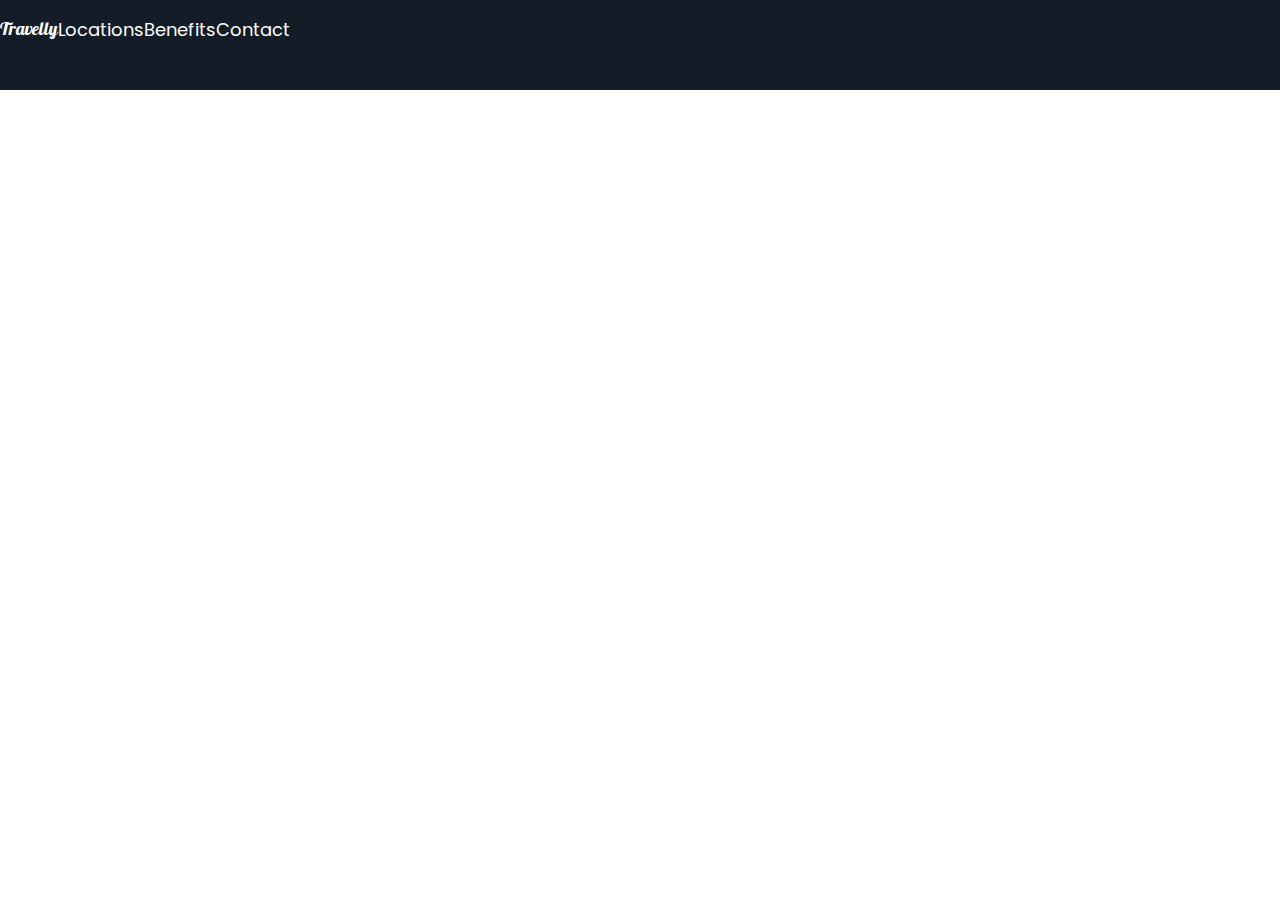
<file: eindopdracht/index.html>
<!DOCTYPE html>
<html lang="en">
<head>
    <meta charset="UTF-8">
    <meta http-equiv="X-UA-Compatible" content="IE=edge">
    <meta name="viewport" content="width=device-width, initial-scale=1.0">
    <title>Travelly</title>
    <link rel="stylesheet" href="style.css">
    <link rel="stylesheet" href="https://fonts.googleapis.com/css?family=Pattaya">
    <link rel="stylesheet" href="https://fonts.googleapis.com/css?family=Poppins">
</head>
<body>
    <nav class="navbar">
        <ul>
            <li class="Travellylogo">Travelly</li>
            <li>Locations</li>
            <li>Benefits</li>
            <li>Contact</li>
        </ul>
    </nav>
</body>
</html>
</file>
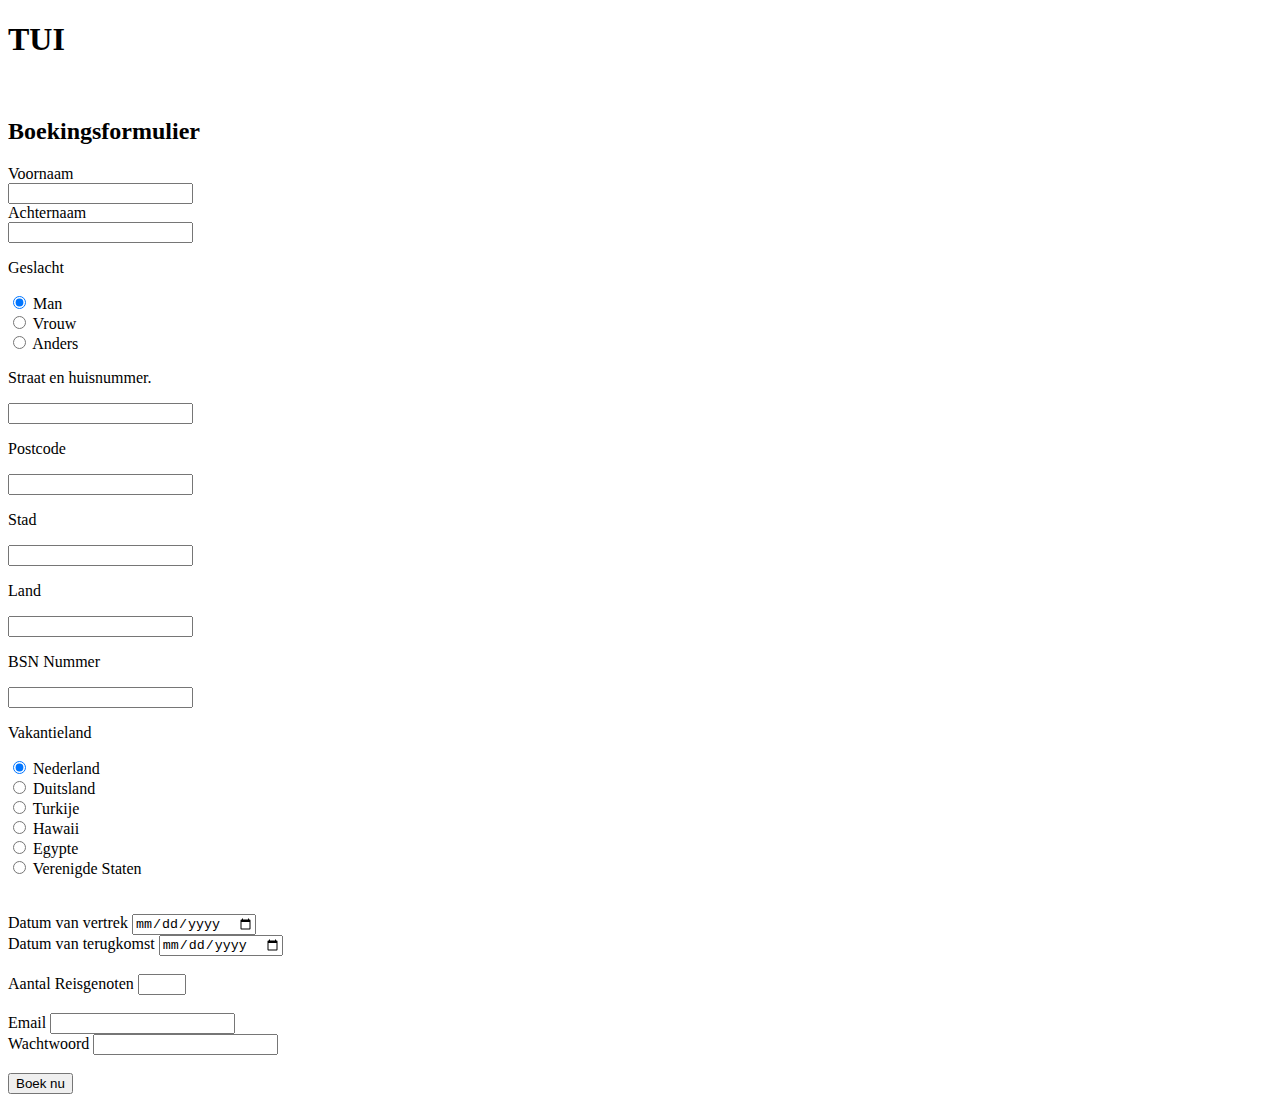
<file: opdracht 3.2/index.html>
<!DOCTYPE html>
<html lang="en">
<head>
    <meta charset="UTF-8">
    <meta http-equiv="X-UA-Compatible" content="IE=edge">
    <meta name="viewport" content="width=, initial-scale=1.0">
    <title>Document</title>
</head>
    <h1>TUI</h1>
    <br>
    <h2>Boekingsformulier</h2>
    <form action="">
    <div>
      <div>
        <label for="fname">Voornaam</label><br>
        <input type="text" id="fname" name="fname" minlength="2" pattern="[A-Z a-z]+" required>
        </div>
        <label for="lname">Achternaam</label><br>
        <input type="text" id="lname" name="lname" minlength="2" pattern="[A-Z a-z]+" required>
    </div>
      
      
      <p>Geslacht</p>
    <div>
  <input type="radio" id="Man" name="Geslacht" value="Man" checked="checked">
  <label for="Man">Man</label><br>
  <input type="radio" id="Vrouw" name="Geslacht" value="Vrouw">
  <label for="Vrouw">Vrouw</label><br>
  <input type="radio" id="Anders" name="Geslacht" value="Anders">
  <label for="Anders">Anders</label>
</div>


<p>Straat en huisnummer.</p>
<div>
    <input type="text" minlength="2" required>
  </div>


<p>Postcode</p>
<div>
    <input type="text" minlength="6" maxlength="6" required>
  </div>


<p>Stad</p>
<div>
    <input type="text" minlength="2" pattern="[A-Z a-z]+" required>
  </div>

<p>Land</p>
<div>
    <input type="text" minlength="2" pattern="[A-Z a-z]+">
  </div>


<p>BSN Nummer</p>
<div>
    <input type="text" minlength="9" maxlength="9" required>
  </div>


<p>Vakantieland</p>
    <div>
    <input type="radio" id="Nederland" name="Vakantieland" value="Nederland" checked="checked">
    <Label for="Nederland">Nederland</Label><br>
    </div>
    <div>
    <input type="radio" id="Duitsland" name="Vakantieland" value="Duitsland">
    <Label for="Duitsland">Duitsland</Label><br>
  </div>
  <div>
    <input type="radio" id="Turkije" name="Vakantieland" value="Turkije">
    <Label for="Turkije">Turkije</Label><br>
  </div>
  <div>
    <input type="radio" id="Hawaii" name="Vakantieland" value="Hawaii">
    <Label for="Hawaii">Hawaii</Label><br>
  </div>
  <div>
    <input type="radio" id="Egypte" name="Vakantieland" value="Egypte">
    <Label for="Egypte">Egypte</Label><br>
  </div>
  <div>
    <input type="radio" id="Verenigde Staten" name="Vakantieland" value="Verenigde Staten">
    <Label for="Verenigde Staten">Verenigde Staten</Label>
  </div>
    <br>
    <br>
      <div>
        <label for="datemax">Datum van vertrek</label>
        <input type="date" id="datemax" name="datemax" min="2022-09-15" required>
      </div>
      <div>
        <label for="datemin">Datum van terugkomst</label>
        <input type="date" id="datemin" name="datemin" min="2022-09-16" required>
      </div>
      <br>
      <div>
        <label for="RGNTEN">Aantal Reisgenoten</label>
        <input type="number" id="RGNTEN" name="RGNTEN" min="0" max="4" required>
      </div>
    <br>
      <div>
        <label for="email">Email</label>
      <input type="email" id="email" name="email">
      </div>
      <div>
        <label for="Wachtwoord">Wachtwoord</label>
        <input type="password" id="Wachtwoord" name="Wachtwoord" minlength="4" required>
    </div>
    <br>
    <button type="submit">Boek nu</button>
</form>

</html>
</file>
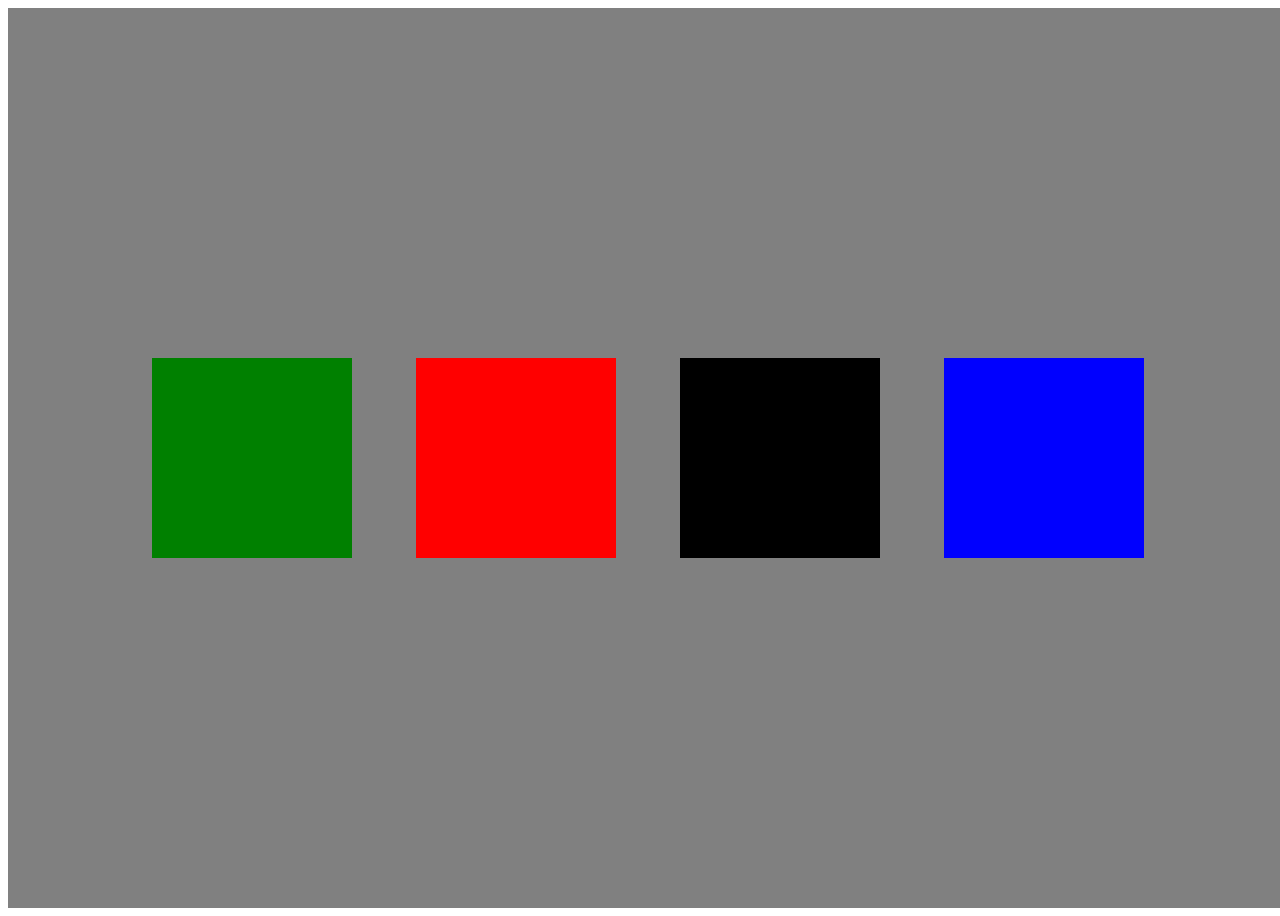
<file: Opdracht 6.2/index.html>
<!DOCTYPE html>
<html lang="en">
<head>
    <meta charset="UTF-8">
    <meta http-equiv="X-UA-Compatible" content="IE=edge">
    <meta name="viewport" content="width=device-width, initial-scale=1.0">
    <title>Document</title>
    <link rel="stylesheet" href="style.css">
</head>
<div>
    <div class="flex-container">
        <div class="item1"> </div>
        <div class="item2"> </div>
        <div class="item3"> </div>
        <div class="item4"> </div>
</body>
</body>
</html>
</file>
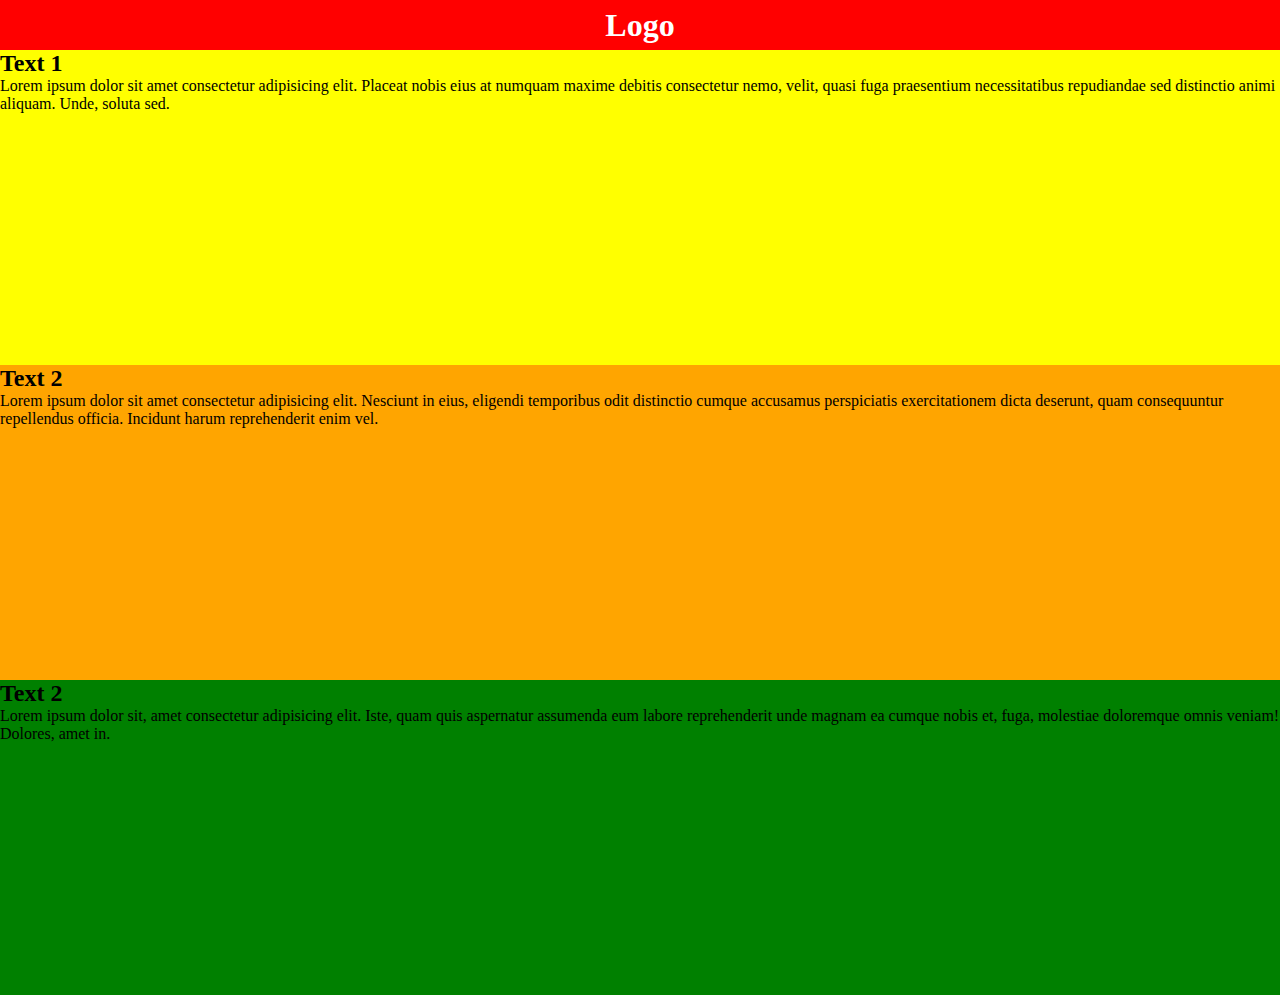
<file: Opdracht 7.1/index.html>
<!DOCTYPE html>
<html lang="en">
  <head>
    <meta charset="UTF-8" />
    <meta http-equiv="X-UA-Compatible" content="IE=edge" />
    <meta name="viewport" content="width=, initial-scale=1.0" />
    <link rel="stylesheet" href="style.css" />
    <title>7.1</title>
  </head>
  <body>
    <nav>
      <h1>Logo</h1>
      <div class="block"></div>
    </nav>
    <div class="text1">
      <h2>Text 1</h2>
      <p>
        Lorem ipsum dolor sit amet consectetur adipisicing elit. Placeat nobis
        eius at numquam maxime debitis consectetur nemo, velit, quasi fuga
        praesentium necessitatibus repudiandae sed distinctio animi aliquam.
        Unde, soluta sed.
      </p>
    </div>
    <div class="text2">
      <h2>Text 2</h2>
      <p>
        Lorem ipsum dolor sit amet consectetur adipisicing elit. Nesciunt in
        eius, eligendi temporibus odit distinctio cumque accusamus perspiciatis
        exercitationem dicta deserunt, quam consequuntur repellendus officia.
        Incidunt harum reprehenderit enim vel.
      </p>
    </div>
    <div class="text3">
      <h2>Text 2</h2>
      <p>
        Lorem ipsum dolor sit, amet consectetur adipisicing elit. Iste, quam
        quis aspernatur assumenda eum labore reprehenderit unde magnam ea cumque
        nobis et, fuga, molestiae doloremque omnis veniam! Dolores, amet in.
      </p>
    </div>
  </body>
</html>
</file>
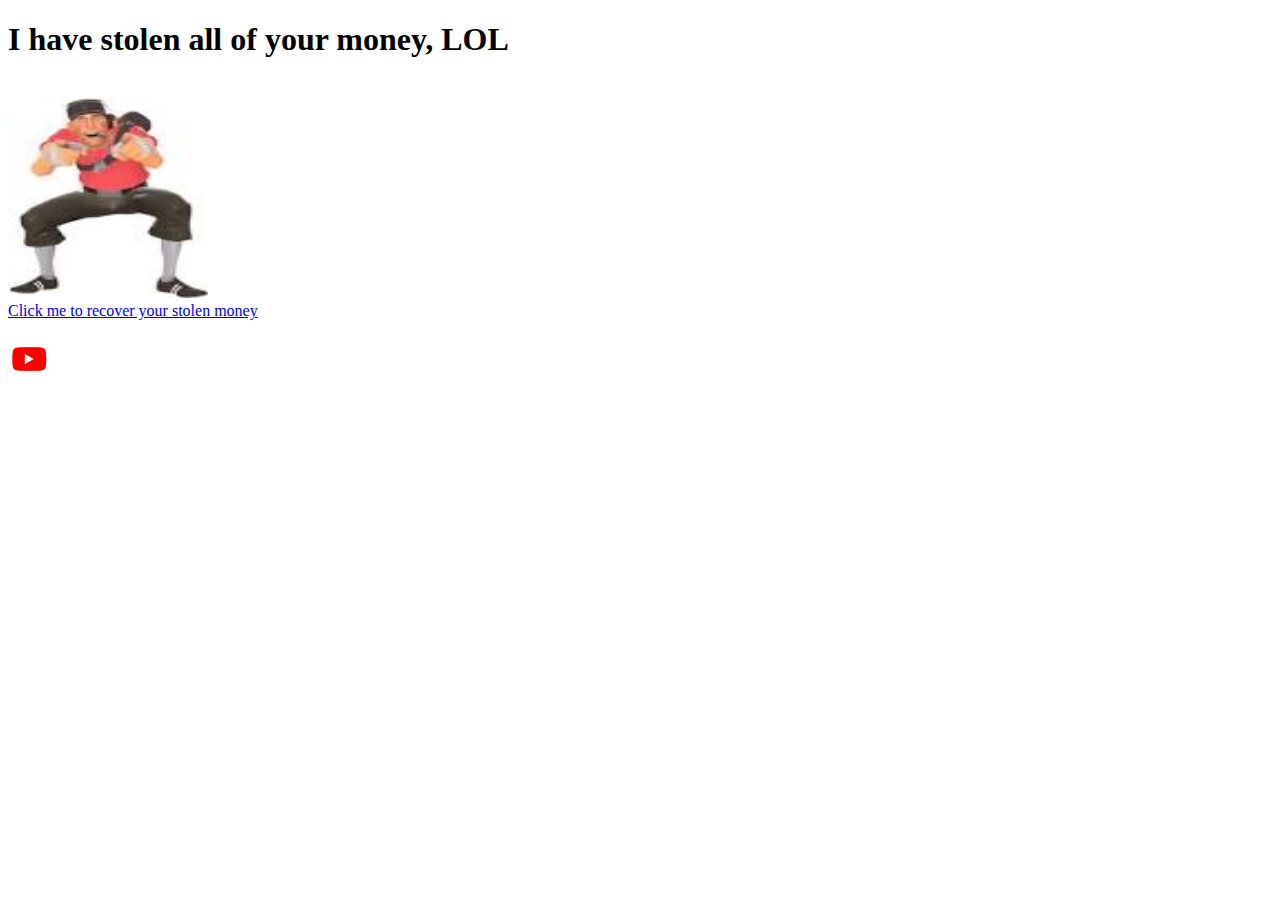
<file: opdracht_1/index.html>
<!DOCTYPE html>
<html lang="en">
<head>
    <meta charset="UTF-8">
    <meta http-equiv="X-UA-Compatible" content="IE=edge">
    <meta name="viewport" content="width=device-width, initial-scale=1.0">
    <title>Say goodbye to your money chucklehead</title>
</head>
<body> <h1>I have stolen all of your money, LOL</h1>
    <br>
    <img src="./ie.jfif" alt="chucklehead" style="width:200px;height:200px;">
    <br>
    <a href="https://www.youtube.com/watch?v=dQw4w9WgXcQ" target="_blank">Click me to recover your stolen money</a>
    <br>
    <br>
    <a href="https://www.youtube.com" target="_blank">
    <img src="./download.png" alt="goto youtube.com" style="width:42px;height:42px;">
    </a>
</body>
</html>
</file>
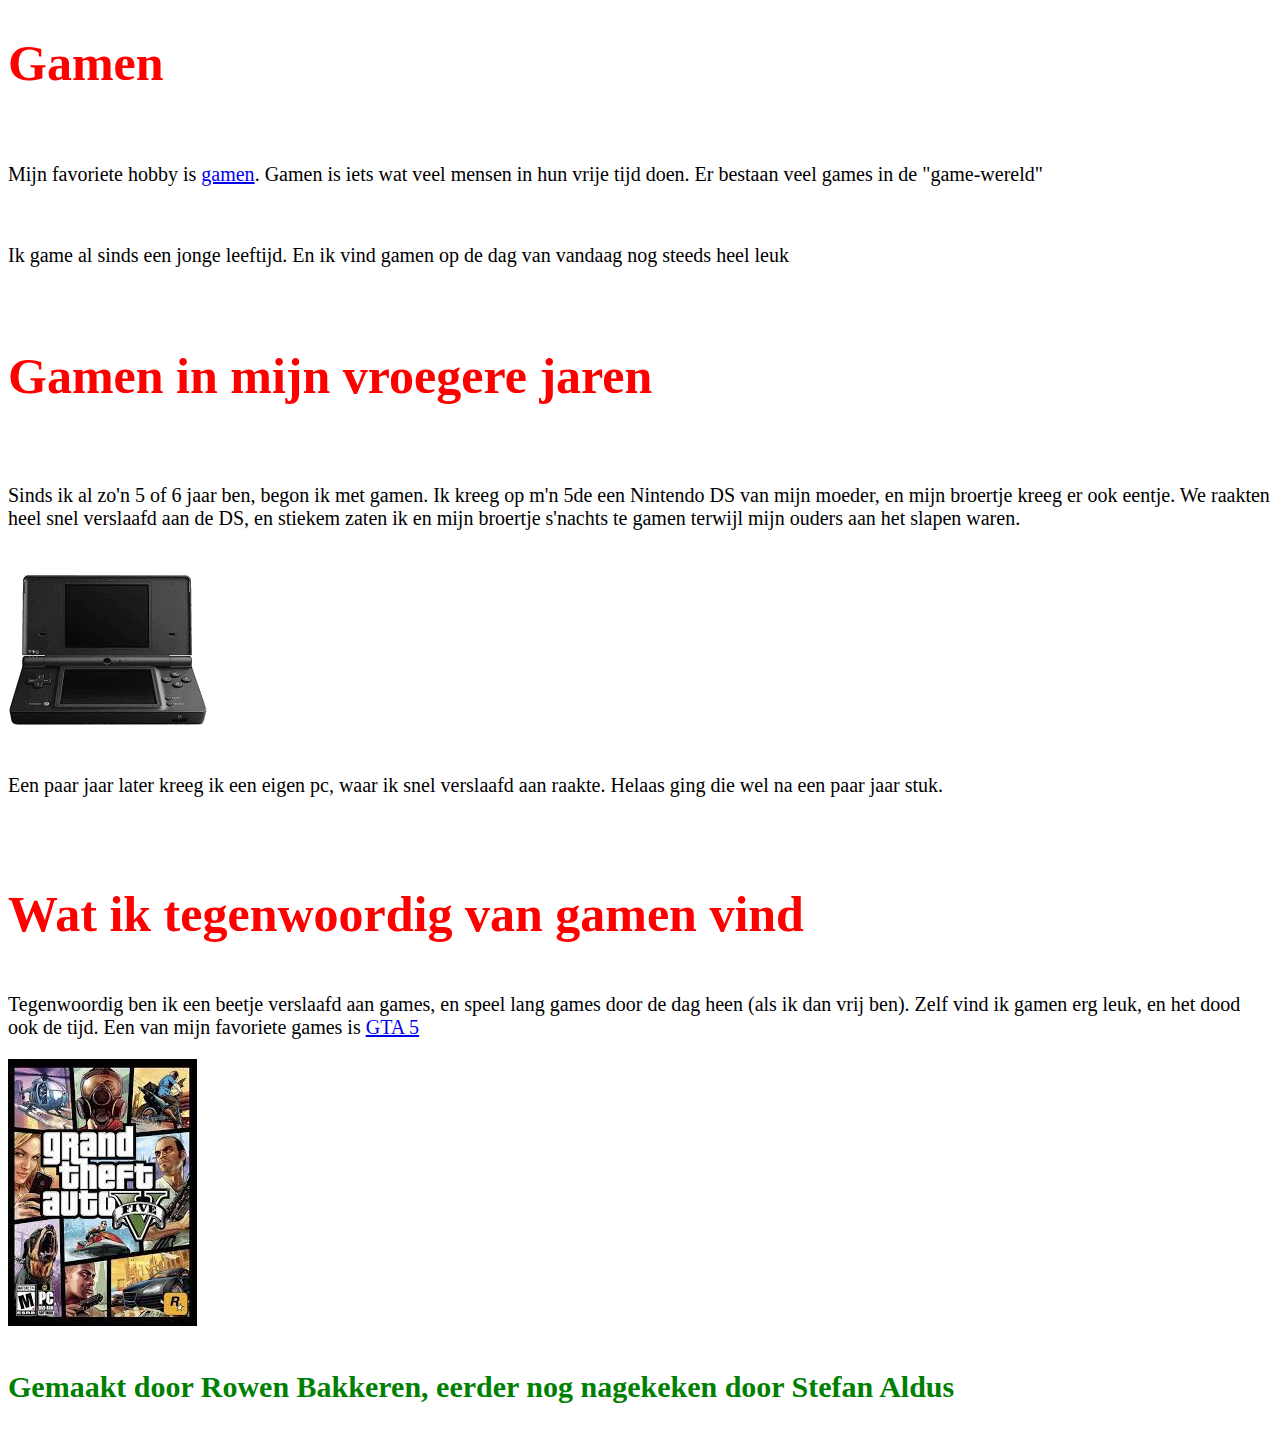
<file: opdracht_2.1/index.html>
<!DOCTYPE html>
<html lang="en">
<head>
    <meta charset="UTF-8">
    <meta http-equiv="X-UA-Compatible" content="IE=edge">
    <meta name="viewport" content="width=device-width, initial-scale=1.0">
    <title>Mijn Hobby</title>
    <link rel="stylesheet" href="style.css">
</head>
<body>
    <h1>Gamen</h1>
    <br>
<p>Mijn favoriete hobby is <a href="https://www.druglijn.be/drugs-abc/gamen/wat-is-gamen" target="_blank">gamen</a>. Gamen is iets wat veel mensen in hun vrije tijd doen. Er bestaan veel games in de "game-wereld"</p> 
<br>
<p>Ik game al sinds een jonge leeftijd. En ik vind gamen op de dag van vandaag nog steeds heel leuk</p>
<br>
<h2>Gamen in mijn vroegere jaren</h2>
<br>
<p>Sinds ik al zo'n 5 of 6 jaar ben, begon ik met gamen. Ik kreeg op m'n 5de een Nintendo DS van mijn moeder, en mijn broertje kreeg er ook eentje. We raakten heel snel verslaafd aan de DS, en stiekem zaten ik en mijn broertje s'nachts te gamen terwijl mijn ouders aan het slapen waren.
</p>
<img src="shopping.png" alt="Nintendo DS">
<br>
<p>Een paar jaar later kreeg ik een eigen pc, waar ik snel verslaafd aan raakte. Helaas ging die wel na een paar jaar stuk.</p>
<br>
<h3>Wat ik tegenwoordig van gamen vind</h3>
<p>Tegenwoordig ben ik een beetje verslaafd aan games, en speel lang games door de dag heen (als ik dan vrij ben). Zelf vind ik gamen erg leuk, en het dood ook de tijd. Een van mijn favoriete games is <a href="https://www.rockstargames.com/gta-v" target="_blank">GTA 5</a></p>
<img src="44.jfif" alt="GTA 5">

<h4>Gemaakt door Rowen Bakkeren, eerder nog nagekeken door Stefan Aldus</h4>
</body>
</html>
</file>
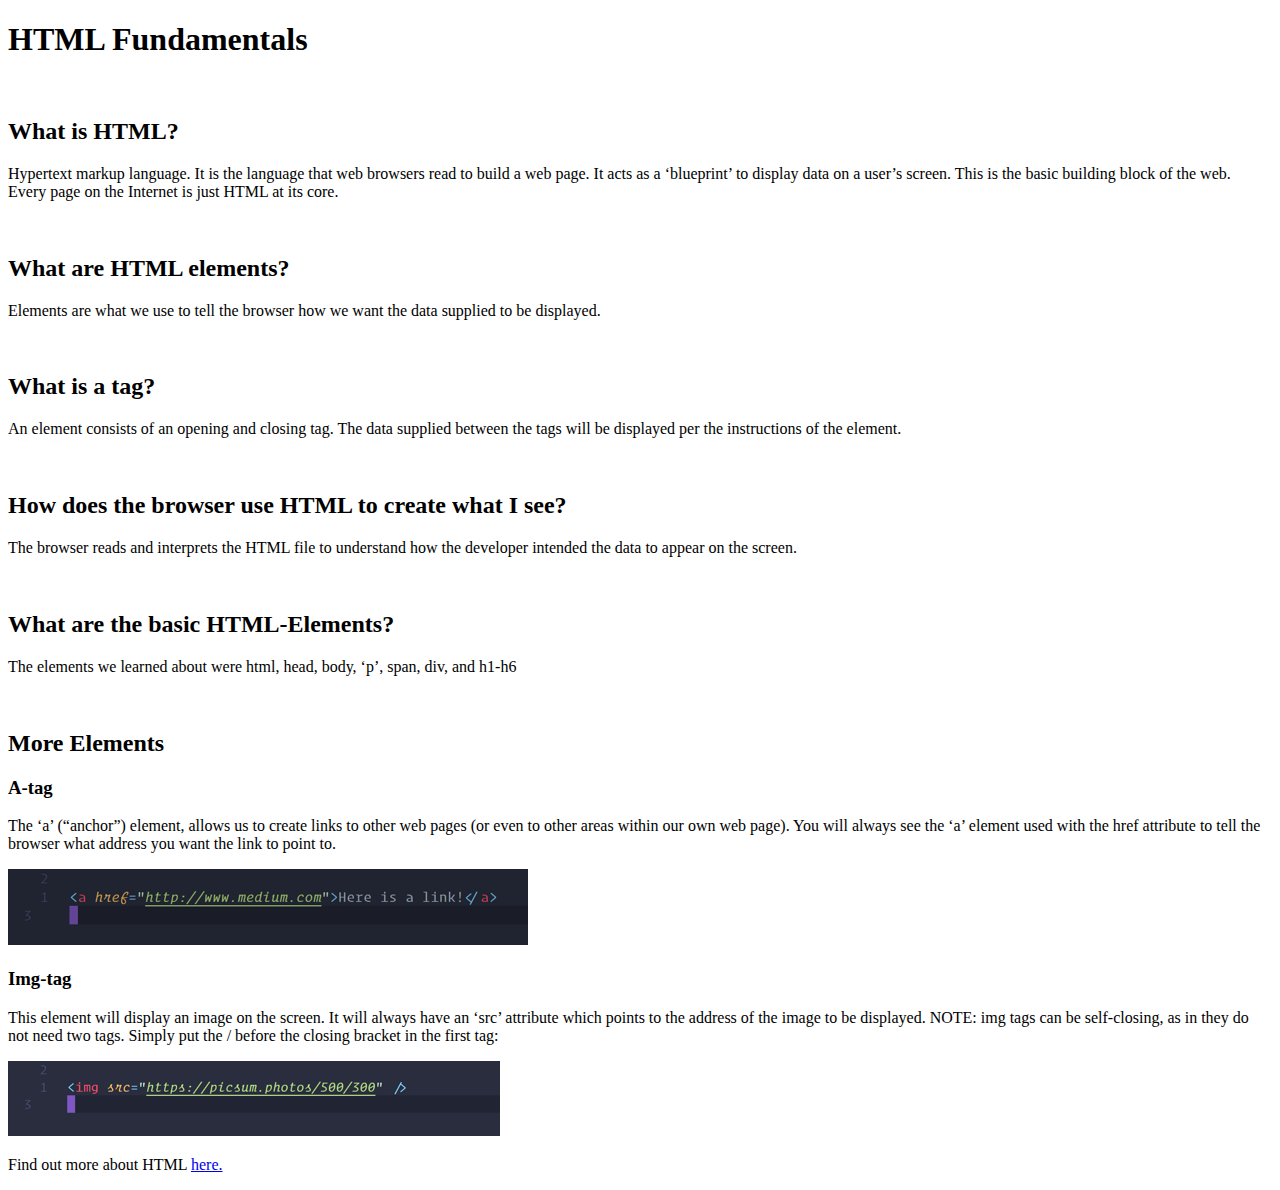
<file: opdracht_2.2/index.html>
<!DOCTYPE html>
<html lang="en">
<head>
    <meta charset="UTF-8">
    <meta http-equiv="X-UA-Compatible" content="IE=edge">
    <meta name="viewport" content="width=, initial-scale=1.0">
    <title>Opdracht 2.2</title>
</head>
<body>
 <h1>HTML Fundamentals</h1>
<br>
<h2>What is HTML?</h2>
<p>Hypertext markup language. It is the language that web browsers read to build a web page. It acts as a ‘blueprint’ to display data on a user’s screen. This is the basic building block of the web. Every page on the Internet is just HTML at its core.</p>
<br>
<h2>What are HTML elements?</h2>
<p>Elements are what we use to tell the browser how we want the data supplied to be displayed.</p>
<br>
<h2>What is a tag?</h2> 
<p>An element consists of an opening and closing tag. The data supplied between the tags will be displayed per the instructions of the element.</p>
<br>
<h2>How does the browser use HTML to create what I see?</h2>
<p>The browser reads and interprets the HTML file to understand how the developer intended the data to appear on the screen.</p>
<br>
<h2>What are the basic HTML-Elements?</h2>
<p>The elements we learned about were html, head, body, ‘p’, span, div, and h1-h6</p>
<br>
<h2>More Elements</h2>
<h3>A-tag</h3>
<p>The ‘a’ (“anchor”) element, allows us to create links to other web pages (or even to other areas within our own web page). You will always see the ‘a’ element used with the href attribute to tell the browser what address you want the link to point to.</p>
<img src="./opdracht2_2.png" alt="image">
<h3>Img-tag</h3>
<p>This element will display an image on the screen. It will always have an ‘src’ attribute which points to the address of the image to be displayed. NOTE: img tags can be self-closing, as in they do not need two tags. Simply put the / before the closing bracket in the first tag:</p>
<img src="./opdracht2_21.png" alt="image2">
<br>
<p>Find out more about HTML <a href="https://medium.com/@iampika/html-and-css-fundamentals-6b8f7d90911b" target="_blank">here.</a></p>
</body>
</html>
</file>
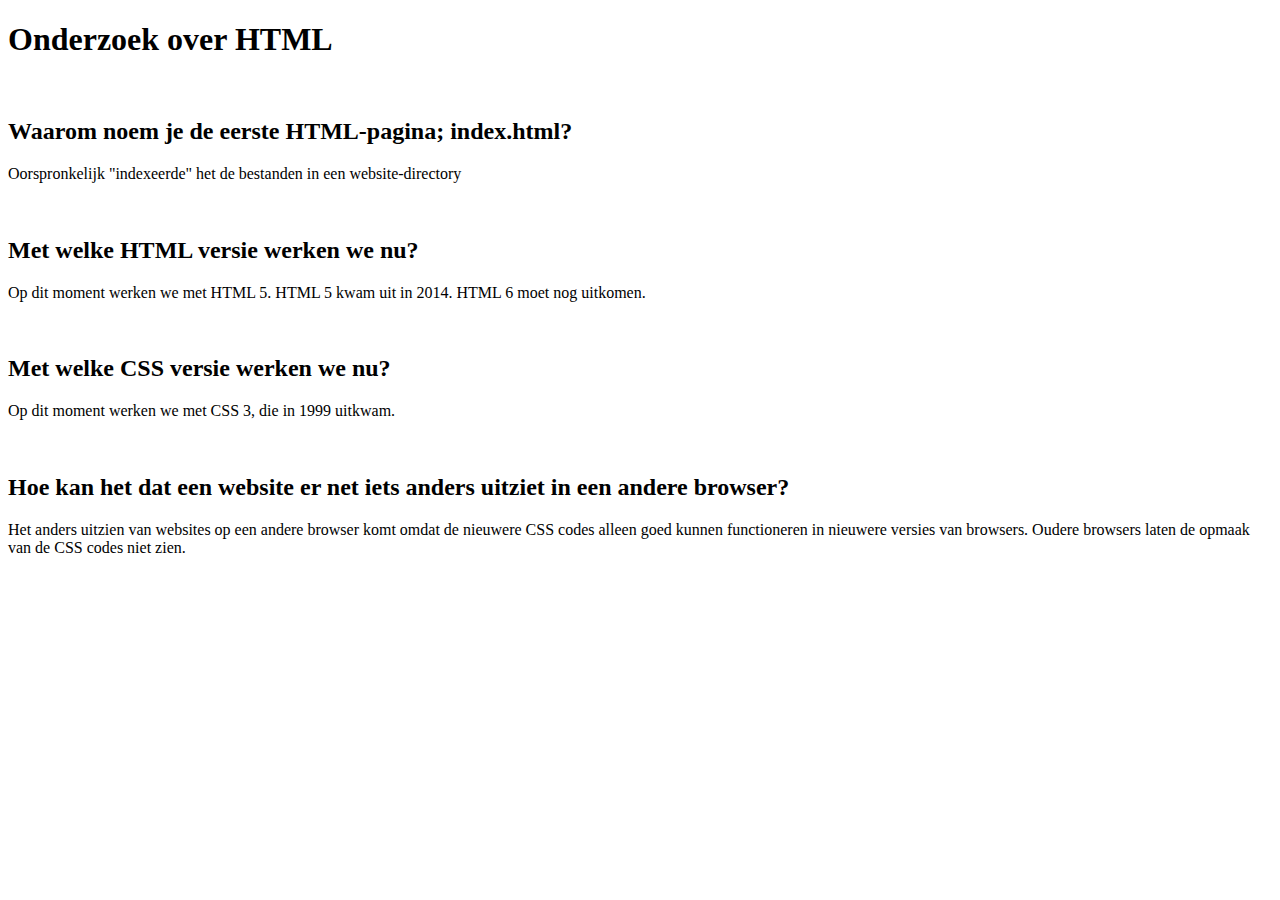
<file: opdracht_2.3/index.html>
<!DOCTYPE html>
<html lang="en">
<head>
    <meta charset="UTF-8">
    <meta http-equiv="X-UA-Compatible" content="IE=edge">
    <meta name="viewport" content="width=device-width, initial-scale=1.0">
    <title>Opdracht 2.3</title>
</head>
<body>
    <h1>Onderzoek over HTML</h1>
    <br>
    <h2>Waarom noem je de eerste HTML-pagina; index.html?</h2>
    <p>Oorspronkelijk "indexeerde" het de bestanden in een website-directory</p>
    <br>
    <h2>Met welke HTML versie werken we nu?</h2>
    <p>Op dit moment werken we met HTML 5. HTML 5 kwam uit in 2014. HTML 6 moet nog uitkomen.</p>
    <br>
    <h2>Met welke CSS versie werken we nu?</h2>
    <p>Op dit moment werken we met CSS 3, die in 1999 uitkwam.</p>
    <br>
    <h2>Hoe kan het dat een website er net iets anders uitziet in een andere browser?</h2>
<p>Het anders uitzien van websites op een andere browser komt omdat de nieuwere CSS codes alleen goed kunnen functioneren in nieuwere versies van browsers. Oudere browsers laten de opmaak van de CSS codes niet zien.</p>
</body>
</html>
</file>
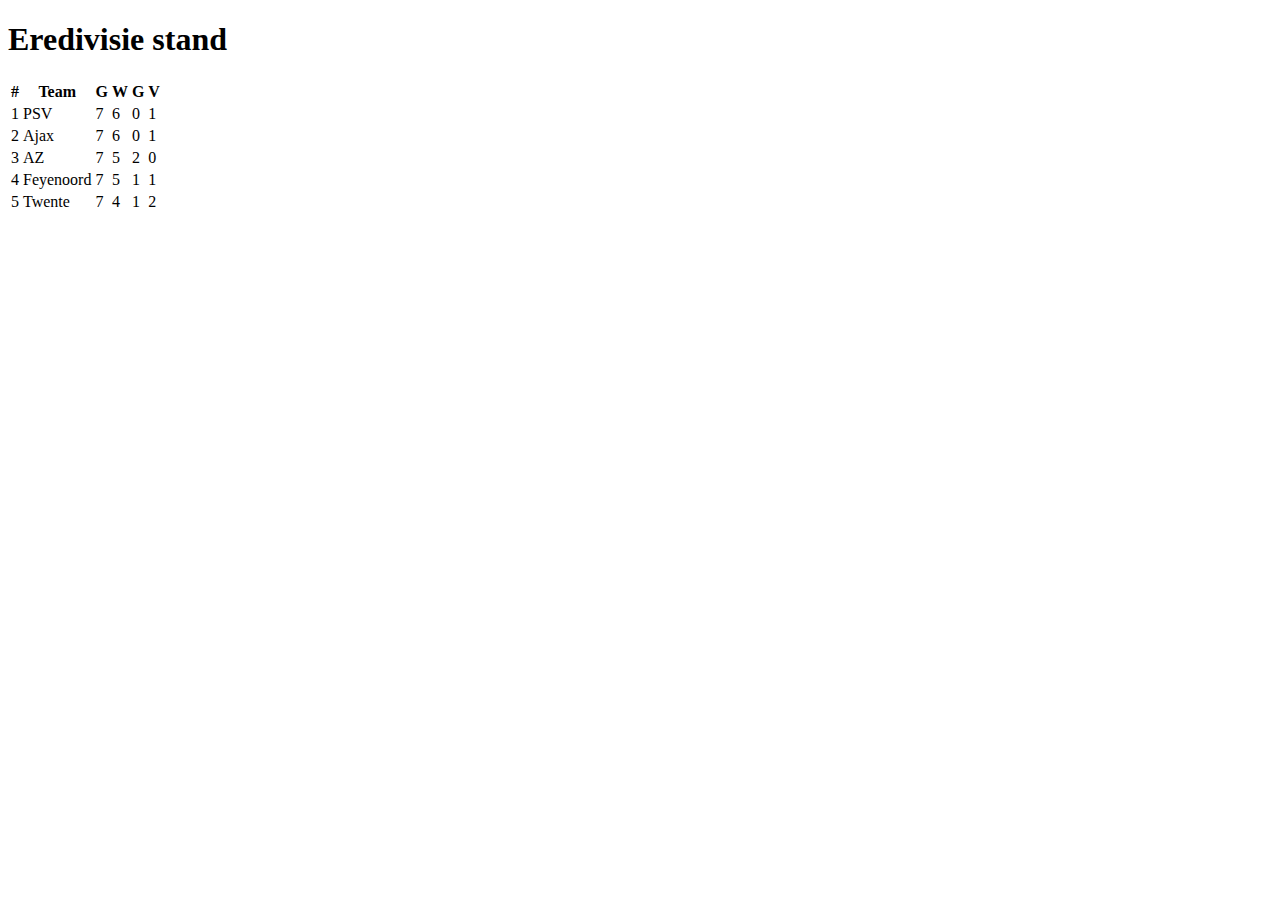
<file: opdracht_3.3/index.html>
<!DOCTYPE html>
<html lang="en">
<head>
    <meta charset="UTF-8">
    <meta http-equiv="X-UA-Compatible" content="IE=edge">
    <meta name="viewport" content="width=device-width, initial-scale=1.0">
    <title>Document</title>
</head>
<body>
    <h1>Eredivisie stand</h1>
    <table>
        <thead>
         <tr>
            <th>#</th>
            <th>Team</th>
            <th>G</th>
            <th>W</th>
            <th>G</th>
            <th>V</th>
         </tr>
        </thead>

        <tbody>
            <tr>
                <td>1</td>
                <td>PSV</td>
                <td>7</td>
                <td>6</td>
                <td>0</td>
                <td>1</td>
            </tr>
            <tr>
                <td>2</td>
                <td>Ajax</td>
                <td>7</td>
                <td>6</td>
                <td>0</td>
                <td>1</td>
            </tr>
            <tr>
                <td>3</td>
                <td>AZ</td>
                <td>7</td>
                <td>5</td>
                <td>2</td>
                <td>0</td>
            </tr>
            <tr>
                <td>4</td>
                <td>Feyenoord</td>
                <td>7</td>
                <td>5</td>
                <td>1</td>
                <td>1</td>
            </tr>
            <tr>
                <td>5</td>
                <td>Twente</td>
                <td>7</td>
                <td>4</td>
                <td>1</td>
                <td>2</td>
            </tr>
        </tbody>
    </table>
</body>
</html>
</file>
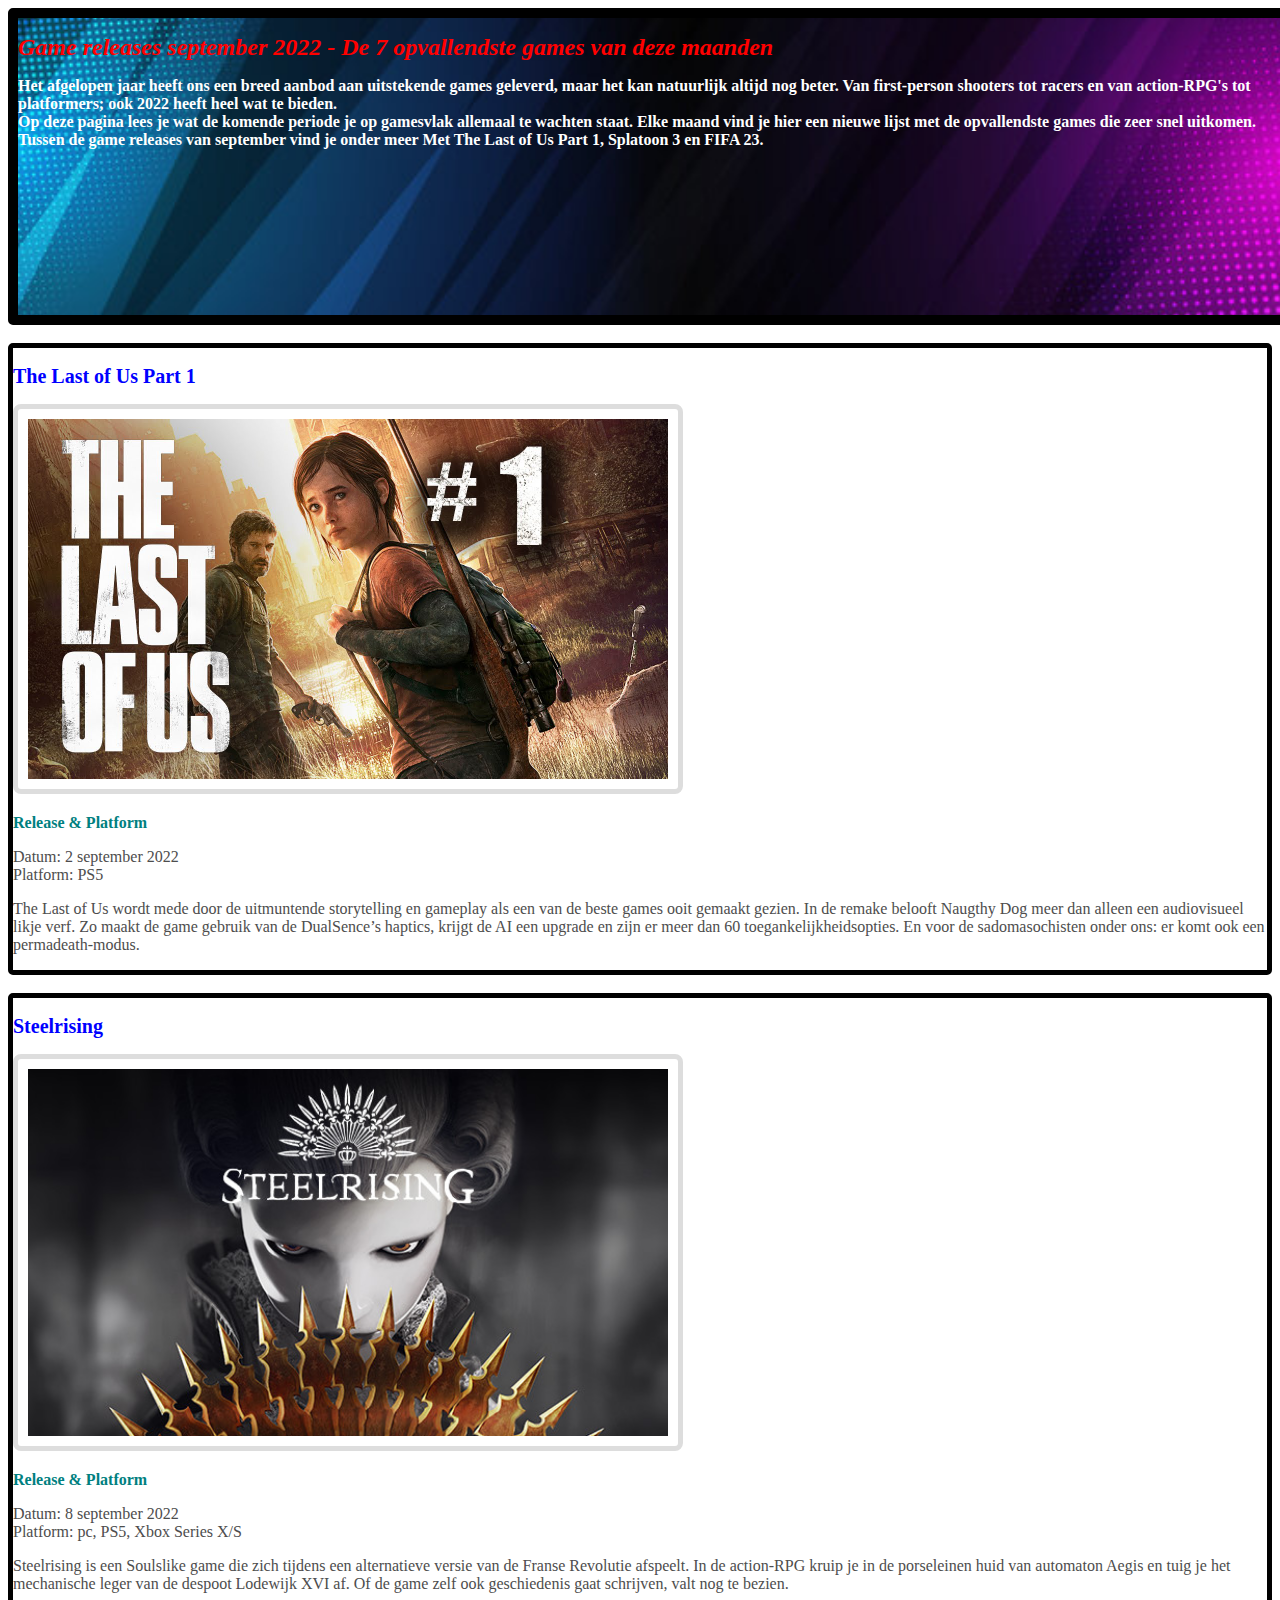
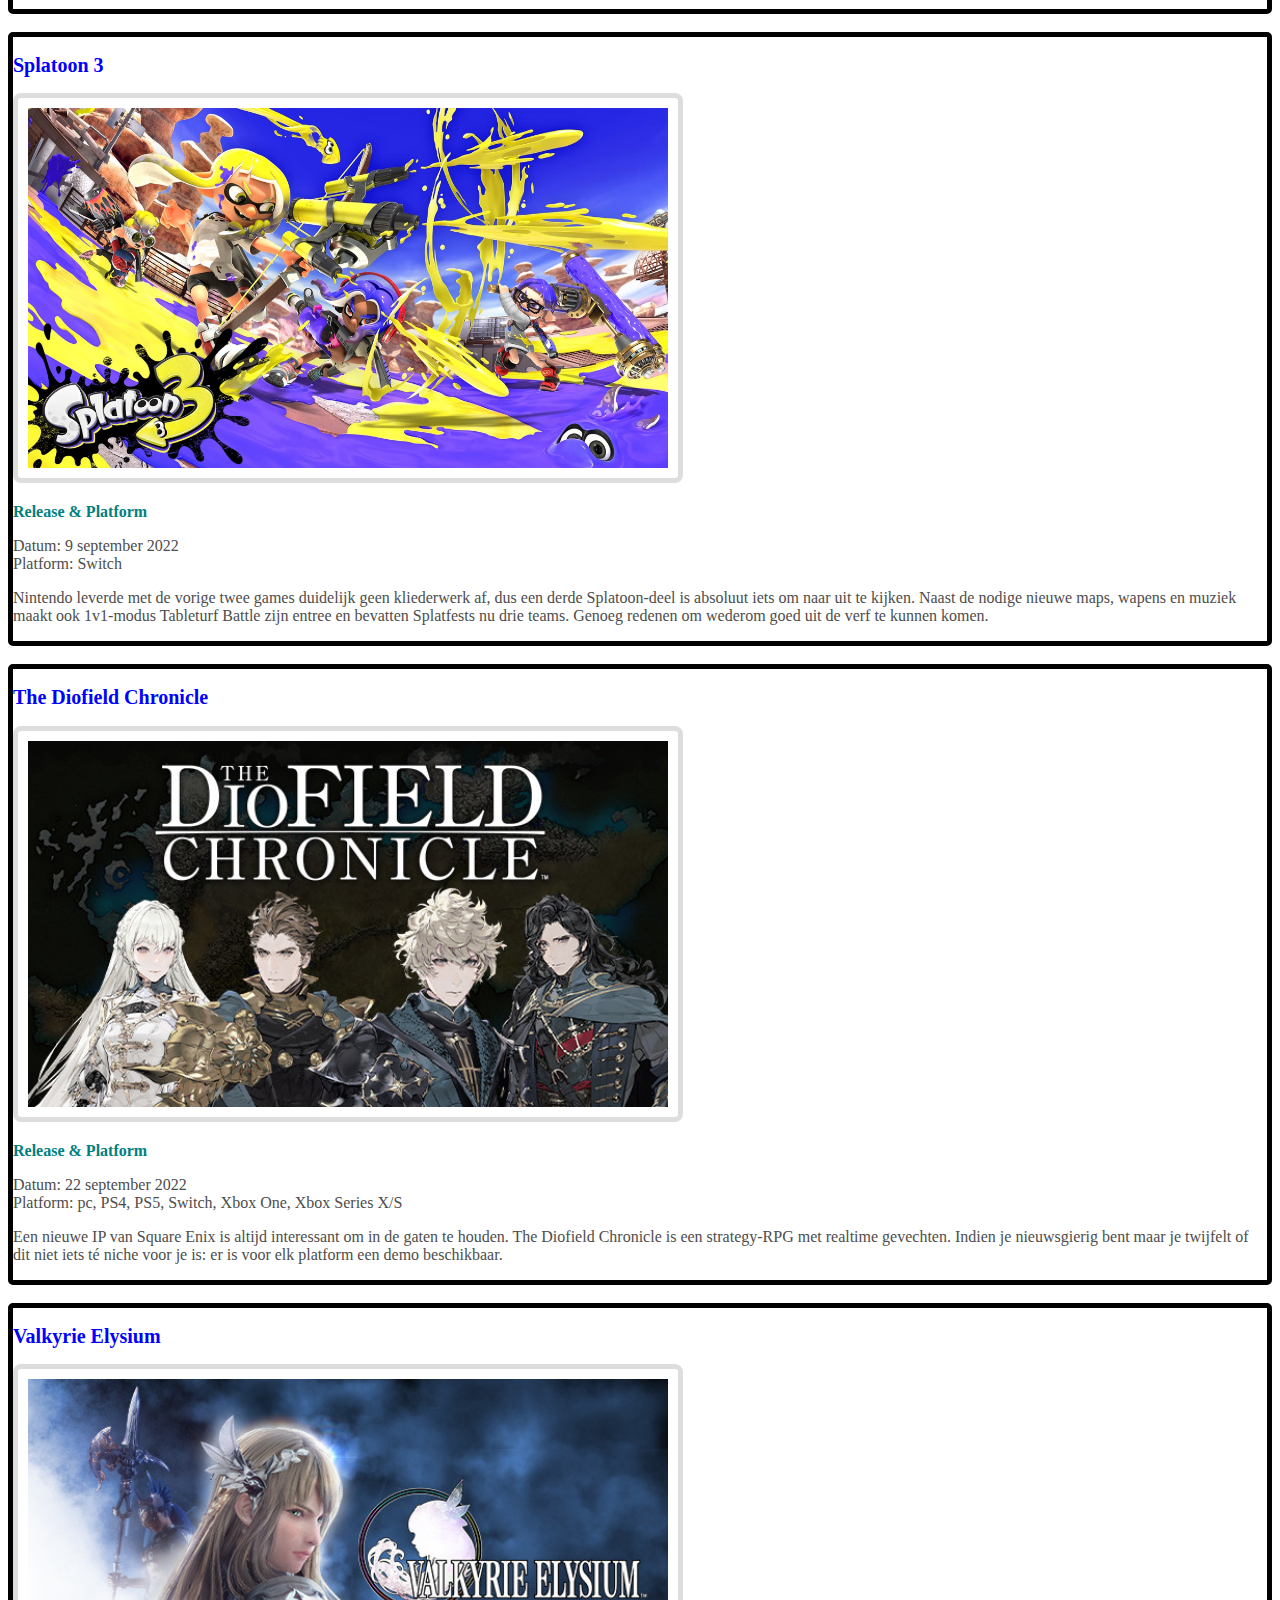
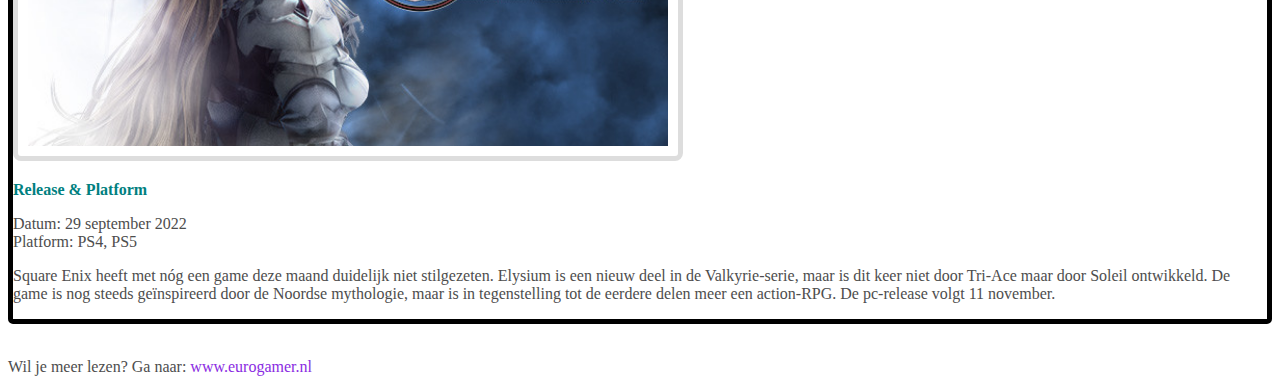
<file: opdracht_4.1/index.html>
<!DOCTYPE html>
<html lang="en">

<head>
    <meta charset="UTF-8">
    <meta http-equiv="X-UA-Compatible" content="IE=edge">
    <meta name="viewport" content="width=device-width, initial-scale=1.0">
    <title>Opdracht 4.1 - Font & Color</title>
    <link rel="stylesheet" href="style.css">
</head>

<body>
    <main>
        <header class="container">
            <h1>Game releases september 2022 - De 7 opvallendste games van deze maanden</h1>

            <p class="paragraph1">Het afgelopen jaar heeft ons een breed aanbod aan uitstekende games geleverd, maar het kan natuurlijk
                altijd nog beter. Van first-person shooters tot racers en van action-RPG's tot platformers; ook 2022
                heeft heel wat te bieden.
                <br>
                Op deze pagina lees je wat de komende periode je op gamesvlak allemaal te wachten staat. Elke maand vind
                je hier
                een nieuwe lijst met de opvallendste games die zeer snel uitkomen. Tussen de game releases van september
                vind je onder meer Met The Last of Us Part 1, Splatoon 3 en FIFA 23.
            </p>
        </header>
        <br>
        <section>
            <article class="a1">
                <h2>The Last of Us Part 1</h2>
                <img src="./img/lastpart.jpeg" alt="The last part of us part 1">
                <h3>Release & Platform</h3>
                <p>Datum: 2 september 2022 <br>
                    Platform: PS5</p>
                <p>
                    The Last of Us wordt mede door de uitmuntende storytelling en gameplay als een van de beste games
                    ooit
                    gemaakt gezien. In de remake belooft Naugthy Dog meer dan alleen een audiovisueel likje verf. Zo
                    maakt
                    de game
                    gebruik van de DualSence’s haptics, krijgt de AI een upgrade en zijn er meer dan 60
                    toegankelijkheidsopties. En
                    voor de sadomasochisten onder ons: er komt ook een permadeath-modus.
                </p>
            </article>
            <br>
            <article class="a2">
                <h2>Steelrising</h2>
                <img src="./img/steelrising.jpeg" alt="Steelrising">
                <h3>Release & Platform</h3>
                <p>Datum: 8 september 2022 <br>
                    Platform: pc, PS5, Xbox Series X/S</p>
                <p>Steelrising is een Soulslike game die zich tijdens een alternatieve versie van de Franse Revolutie
                    afspeelt. In de action-RPG kruip je in de porseleinen huid van automaton Aegis en tuig je het
                    mechanische leger van
                    de despoot Lodewijk XVI af. Of de game zelf ook geschiedenis gaat schrijven, valt nog te bezien.</p>
            </article>
            <br>
            <article class="a3">
                <h2>Splatoon 3</h2>
                <img src="./img/platoon3.avif" alt="Splatoon 3">
                <h3>Release & Platform</h3>
                <p>Datum: 9 september 2022 <br>
                    Platform: Switch</p>
                <p> Nintendo leverde met de vorige twee games duidelijk geen kliederwerk af, dus een derde Splatoon-deel
                    is
                    absoluut iets om naar uit te kijken. Naast de nodige nieuwe maps, wapens en muziek maakt ook
                    1v1-modus
                    Tableturf
                    Battle zijn entree en bevatten Splatfests nu drie teams. Genoeg redenen om wederom goed uit de verf
                    te
                    kunnen komen.
                </p>
            </article>
            <br>
            <article class="a4">
                <h2>The Diofield Chronicle</h2>
                <img src="./img/diofield.jpeg" alt="The Diofield Chronicle">
                <h3>Release & Platform</h3>
                <p>Datum: 22 september 2022 <br>
                    Platform: pc, PS4, PS5, Switch, Xbox One, Xbox Series X/S</p>
                <p>Een nieuwe IP van Square Enix is altijd interessant om in de gaten te houden. The Diofield Chronicle
                    is
                    een strategy-RPG met realtime gevechten. Indien je nieuwsgierig bent maar je twijfelt of dit niet
                    iets
                    té
                    niche voor je is: er is voor elk platform een demo beschikbaar.</p>
            </article>
            <br>
            <article class="a5">
                <h2>Valkyrie Elysium</h2>
                <img src="./img/valkyrie.jpeg" alt="Valkyrie Elysium">
                <h3>Release & Platform</h3>
                <p>Datum: 29 september 2022 <br>
                    Platform: PS4, PS5</p>
                <p>Square Enix heeft met nóg een game deze maand duidelijk niet stilgezeten. Elysium is een nieuw deel
                    in de
                    Valkyrie-serie, maar is dit keer niet door Tri-Ace maar door Soleil ontwikkeld. De game is nog
                    steeds
                    geïnspireerd door de Noordse mythologie, maar is in tegenstelling tot de eerdere delen meer een
                    action-RPG.
                    De pc-release volgt 11 november.</p>
            </article>
            <br>
            <p class="a6">Wil je meer lezen? Ga naar:
                <a href="https://www.eurogamer.nl/game-releases-de-opvallendste-games-van-deze-maand">www.eurogamer.nl</a>
            </p>
        </section>

    </main>

</body>

</html>
</file>
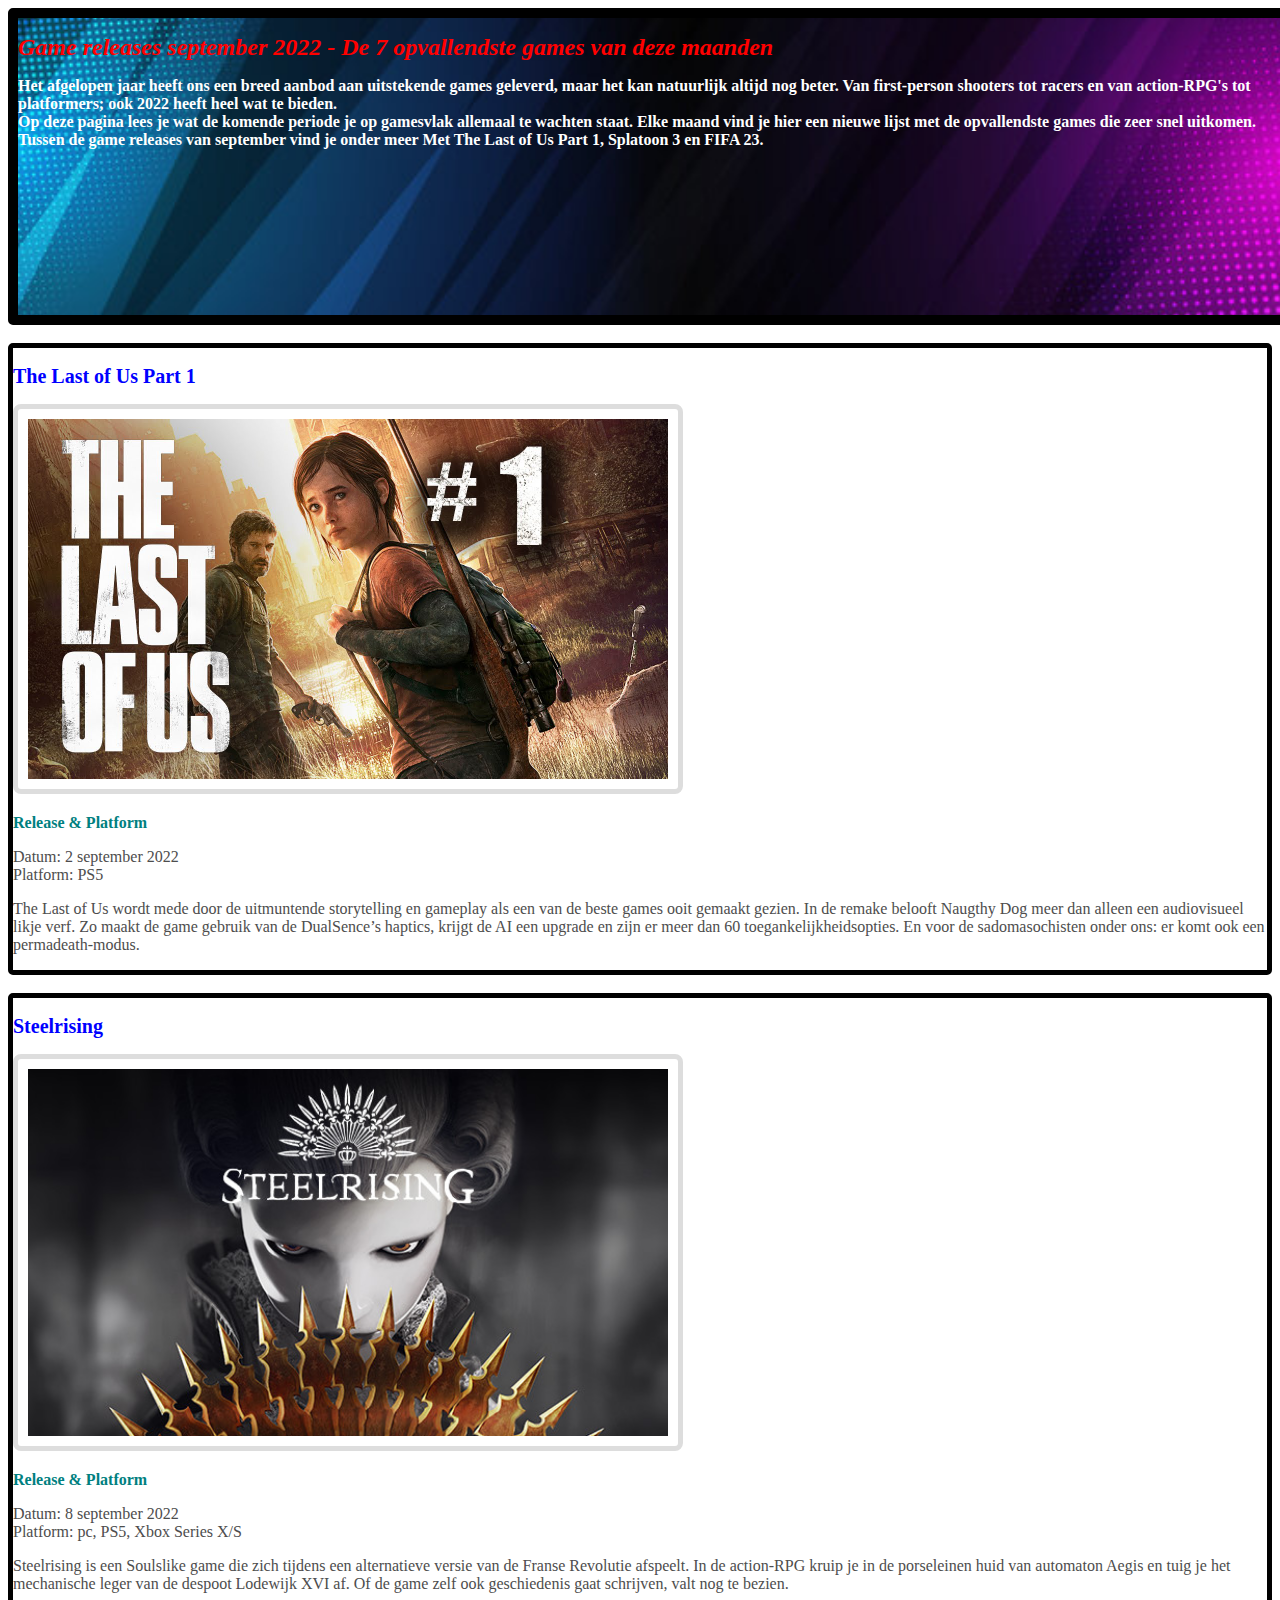
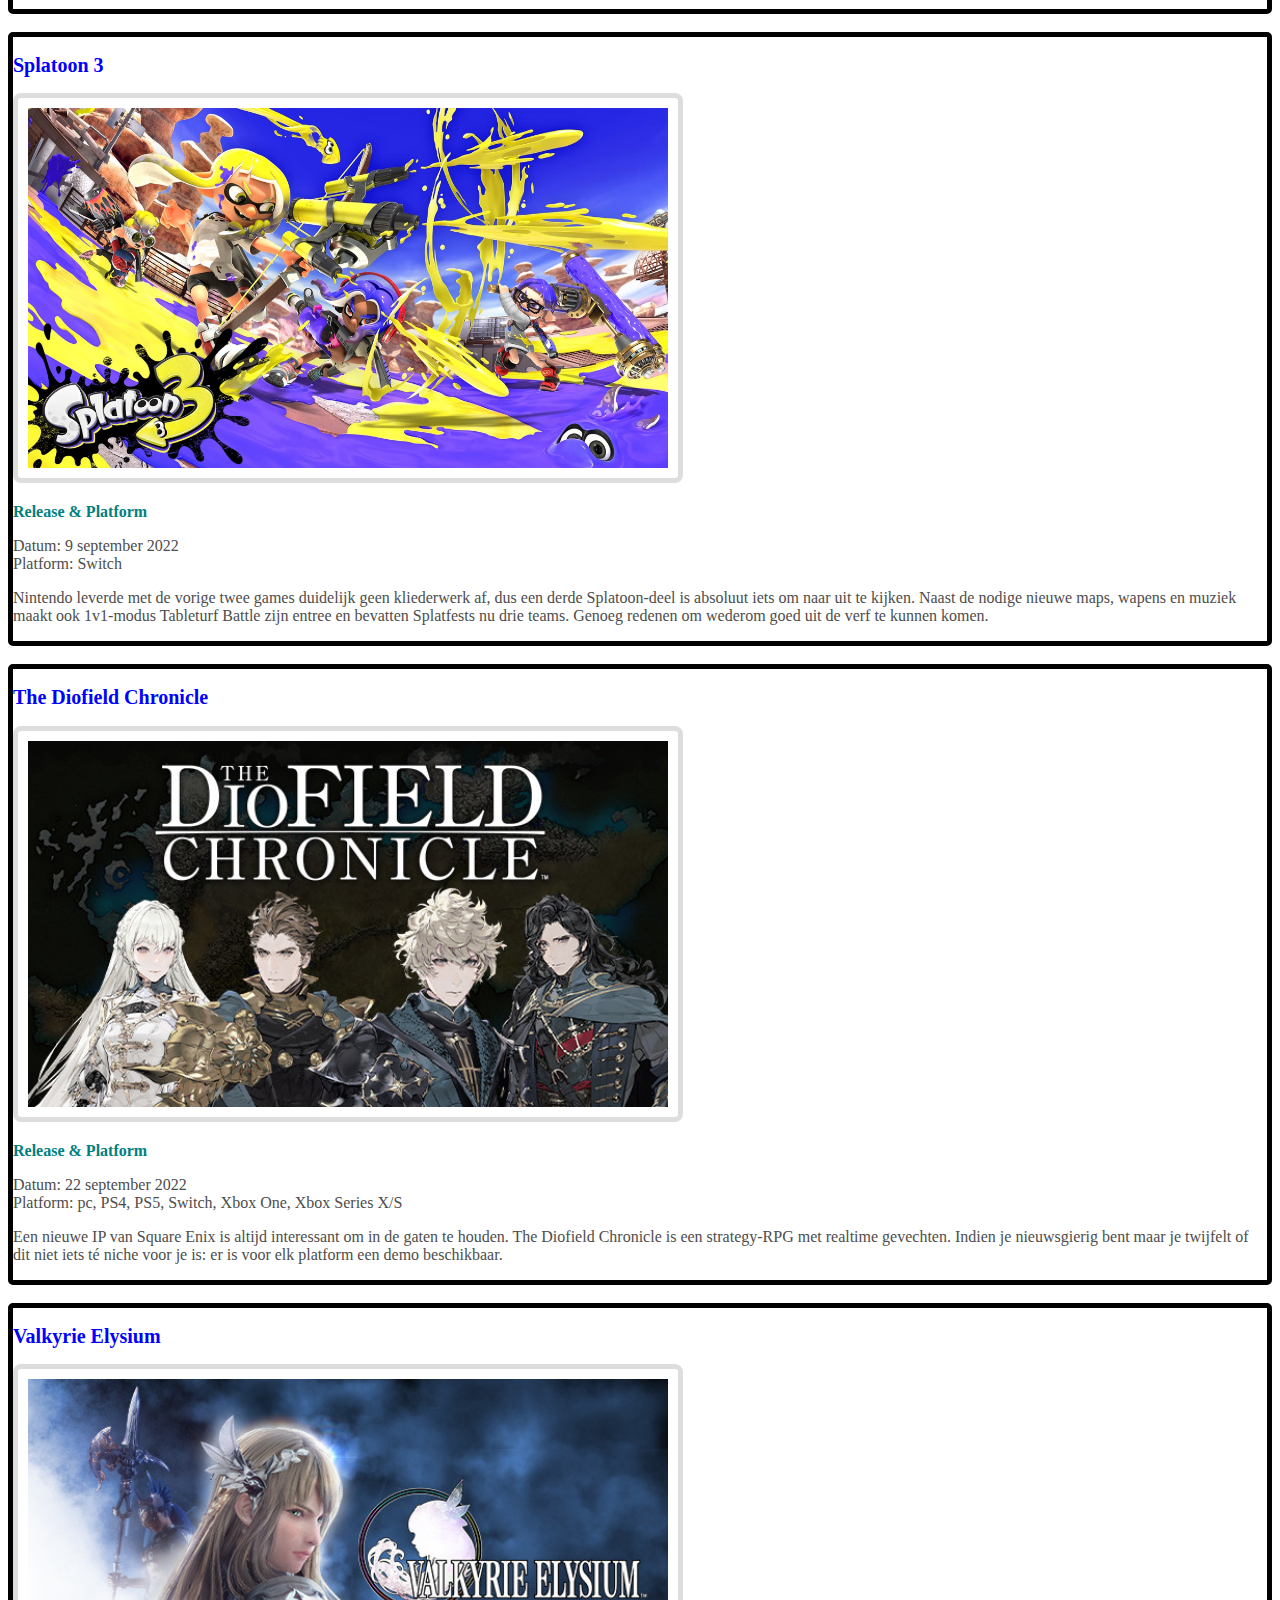
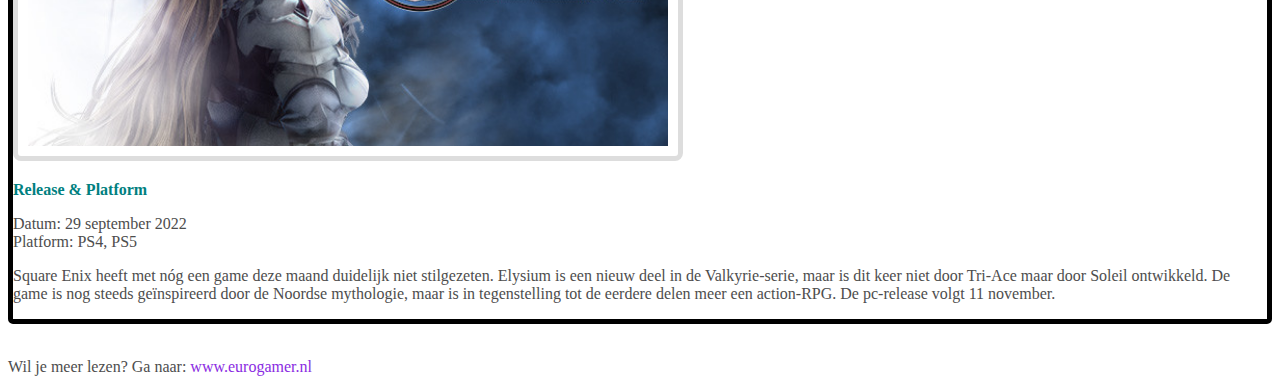
<file: opdracht_4/index.html>
<!DOCTYPE html>
<html lang="en">
  <head>
    <meta charset="UTF-8" />
    <meta http-equiv="X-UA-Compatible" content="IE=edge" />
    <meta name="viewport" content="width=device-width, initial-scale=1.0" />
    <title>Opdracht 4.1 - Font & Color</title>
    <link rel="stylesheet" href="style.css" />
  </head>

  <body>
    <main>
      <header class="container">
        <h1>
          Game releases september 2022 - De 7 opvallendste games van deze
          maanden
        </h1>

        <p class="paragraph1">
          Het afgelopen jaar heeft ons een breed aanbod aan uitstekende games
          geleverd, maar het kan natuurlijk altijd nog beter. Van first-person
          shooters tot racers en van action-RPG's tot platformers; ook 2022
          heeft heel wat te bieden.
          <br />
          Op deze pagina lees je wat de komende periode je op gamesvlak allemaal
          te wachten staat. Elke maand vind je hier een nieuwe lijst met de
          opvallendste games die zeer snel uitkomen. Tussen de game releases van
          september vind je onder meer Met The Last of Us Part 1, Splatoon 3 en
          FIFA 23.
        </p>
      </header>
      <br />
      <section>
        <article class="a1">
          <h2>The Last of Us Part 1</h2>
          <img src="./img/lastpart.jpeg" alt="The last part of us part 1" />
          <h3>Release & Platform</h3>
          <p>
            Datum: 2 september 2022 <br />
            Platform: PS5
          </p>
          <p>
            The Last of Us wordt mede door de uitmuntende storytelling en
            gameplay als een van de beste games ooit gemaakt gezien. In de
            remake belooft Naugthy Dog meer dan alleen een audiovisueel likje
            verf. Zo maakt de game gebruik van de DualSence’s haptics, krijgt de
            AI een upgrade en zijn er meer dan 60 toegankelijkheidsopties. En
            voor de sadomasochisten onder ons: er komt ook een permadeath-modus.
          </p>
        </article>
        <br />
        <article class="a2">
          <h2>Steelrising</h2>
          <img src="./img/steelrising.jpeg" alt="Steelrising" />
          <h3>Release & Platform</h3>
          <p>
            Datum: 8 september 2022 <br />
            Platform: pc, PS5, Xbox Series X/S
          </p>
          <p>
            Steelrising is een Soulslike game die zich tijdens een alternatieve
            versie van de Franse Revolutie afspeelt. In de action-RPG kruip je
            in de porseleinen huid van automaton Aegis en tuig je het
            mechanische leger van de despoot Lodewijk XVI af. Of de game zelf
            ook geschiedenis gaat schrijven, valt nog te bezien.
          </p>
        </article>
        <br />
        <article class="a3">
          <h2>Splatoon 3</h2>
          <img src="./img/platoon3.avif" alt="Splatoon 3" />
          <h3>Release & Platform</h3>
          <p>
            Datum: 9 september 2022 <br />
            Platform: Switch
          </p>
          <p>
            Nintendo leverde met de vorige twee games duidelijk geen kliederwerk
            af, dus een derde Splatoon-deel is absoluut iets om naar uit te
            kijken. Naast de nodige nieuwe maps, wapens en muziek maakt ook
            1v1-modus Tableturf Battle zijn entree en bevatten Splatfests nu
            drie teams. Genoeg redenen om wederom goed uit de verf te kunnen
            komen.
          </p>
        </article>
        <br />
        <article class="a4">
          <h2>The Diofield Chronicle</h2>
          <img src="./img/diofield.jpeg" alt="The Diofield Chronicle" />
          <h3>Release & Platform</h3>
          <p>
            Datum: 22 september 2022 <br />
            Platform: pc, PS4, PS5, Switch, Xbox One, Xbox Series X/S
          </p>
          <p>
            Een nieuwe IP van Square Enix is altijd interessant om in de gaten
            te houden. The Diofield Chronicle is een strategy-RPG met realtime
            gevechten. Indien je nieuwsgierig bent maar je twijfelt of dit niet
            iets té niche voor je is: er is voor elk platform een demo
            beschikbaar.
          </p>
        </article>
        <br />
        <article class="a5">
          <h2>Valkyrie Elysium</h2>
          <img src="./img/valkyrie.jpeg" alt="Valkyrie Elysium" />
          <h3>Release & Platform</h3>
          <p>
            Datum: 29 september 2022 <br />
            Platform: PS4, PS5
          </p>
          <p>
            Square Enix heeft met nóg een game deze maand duidelijk niet
            stilgezeten. Elysium is een nieuw deel in de Valkyrie-serie, maar is
            dit keer niet door Tri-Ace maar door Soleil ontwikkeld. De game is
            nog steeds geïnspireerd door de Noordse mythologie, maar is in
            tegenstelling tot de eerdere delen meer een action-RPG. De
            pc-release volgt 11 november.
          </p>
        </article>
        <br />
        <p class="a6">
          Wil je meer lezen? Ga naar:
          <a
            href="https://www.eurogamer.nl/game-releases-de-opvallendste-games-van-deze-maand"
            >www.eurogamer.nl</a
          >
        </p>
      </section>
    </main>
  </body>
</html>
</file>
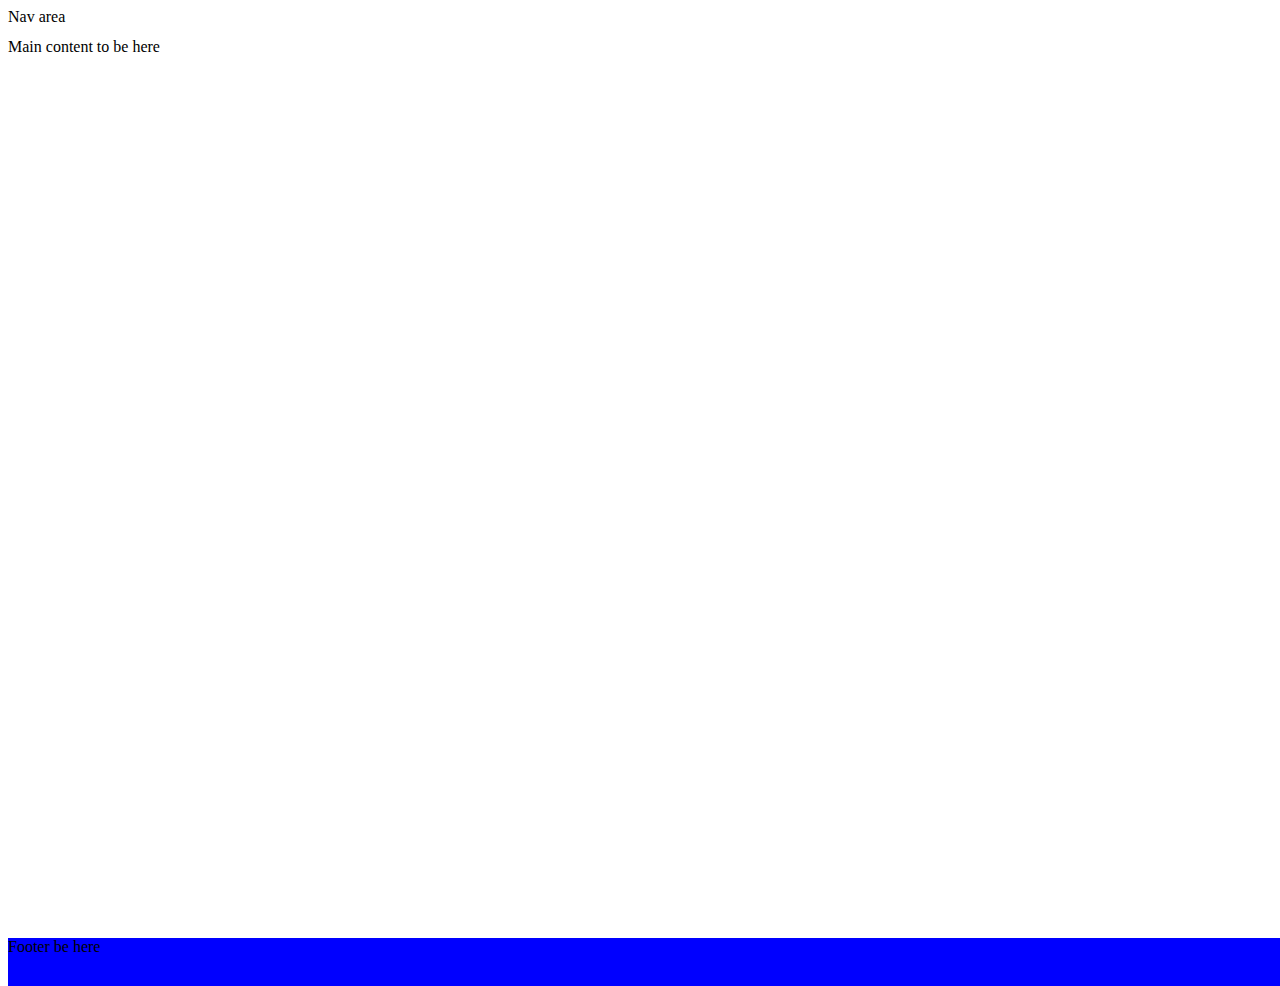
<file: rANDOM/index.html>
<!DOCTYPE html>
<html lang="en">
<head>
    <meta charset="UTF-8">
    <meta http-equiv="X-UA-Compatible" content="IE=edge">
    <meta name="viewport" content="width=device-width, initial-scale=1.0">
    <title>Document</title>
    <link rel="stylesheet" href="style.css">
</head>
<body>
    <body>
        <div id="header">Nav area</div>
        <div id="main">Main content to be here</div>
        <footer>
        <div id="footer">Footer be here</div>  
    </footer>
        </body>
</body>
</html>
</file>
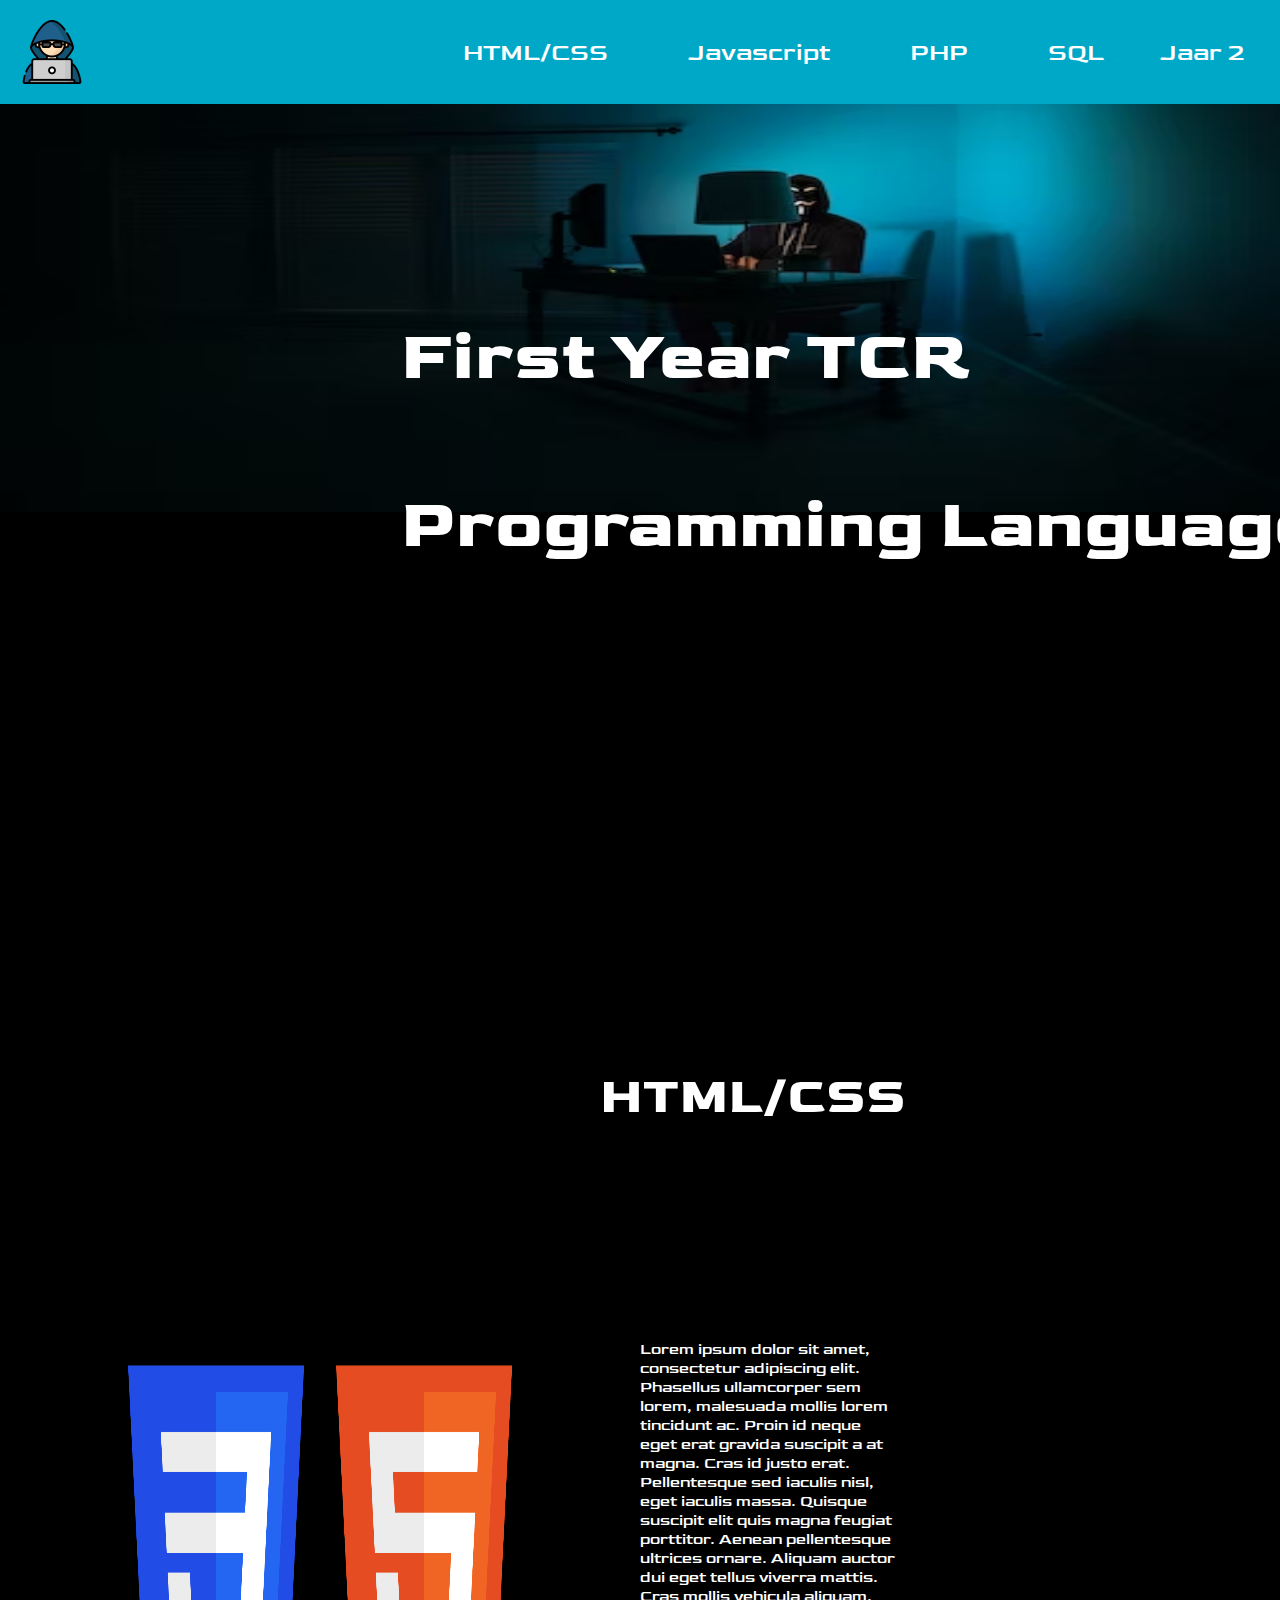
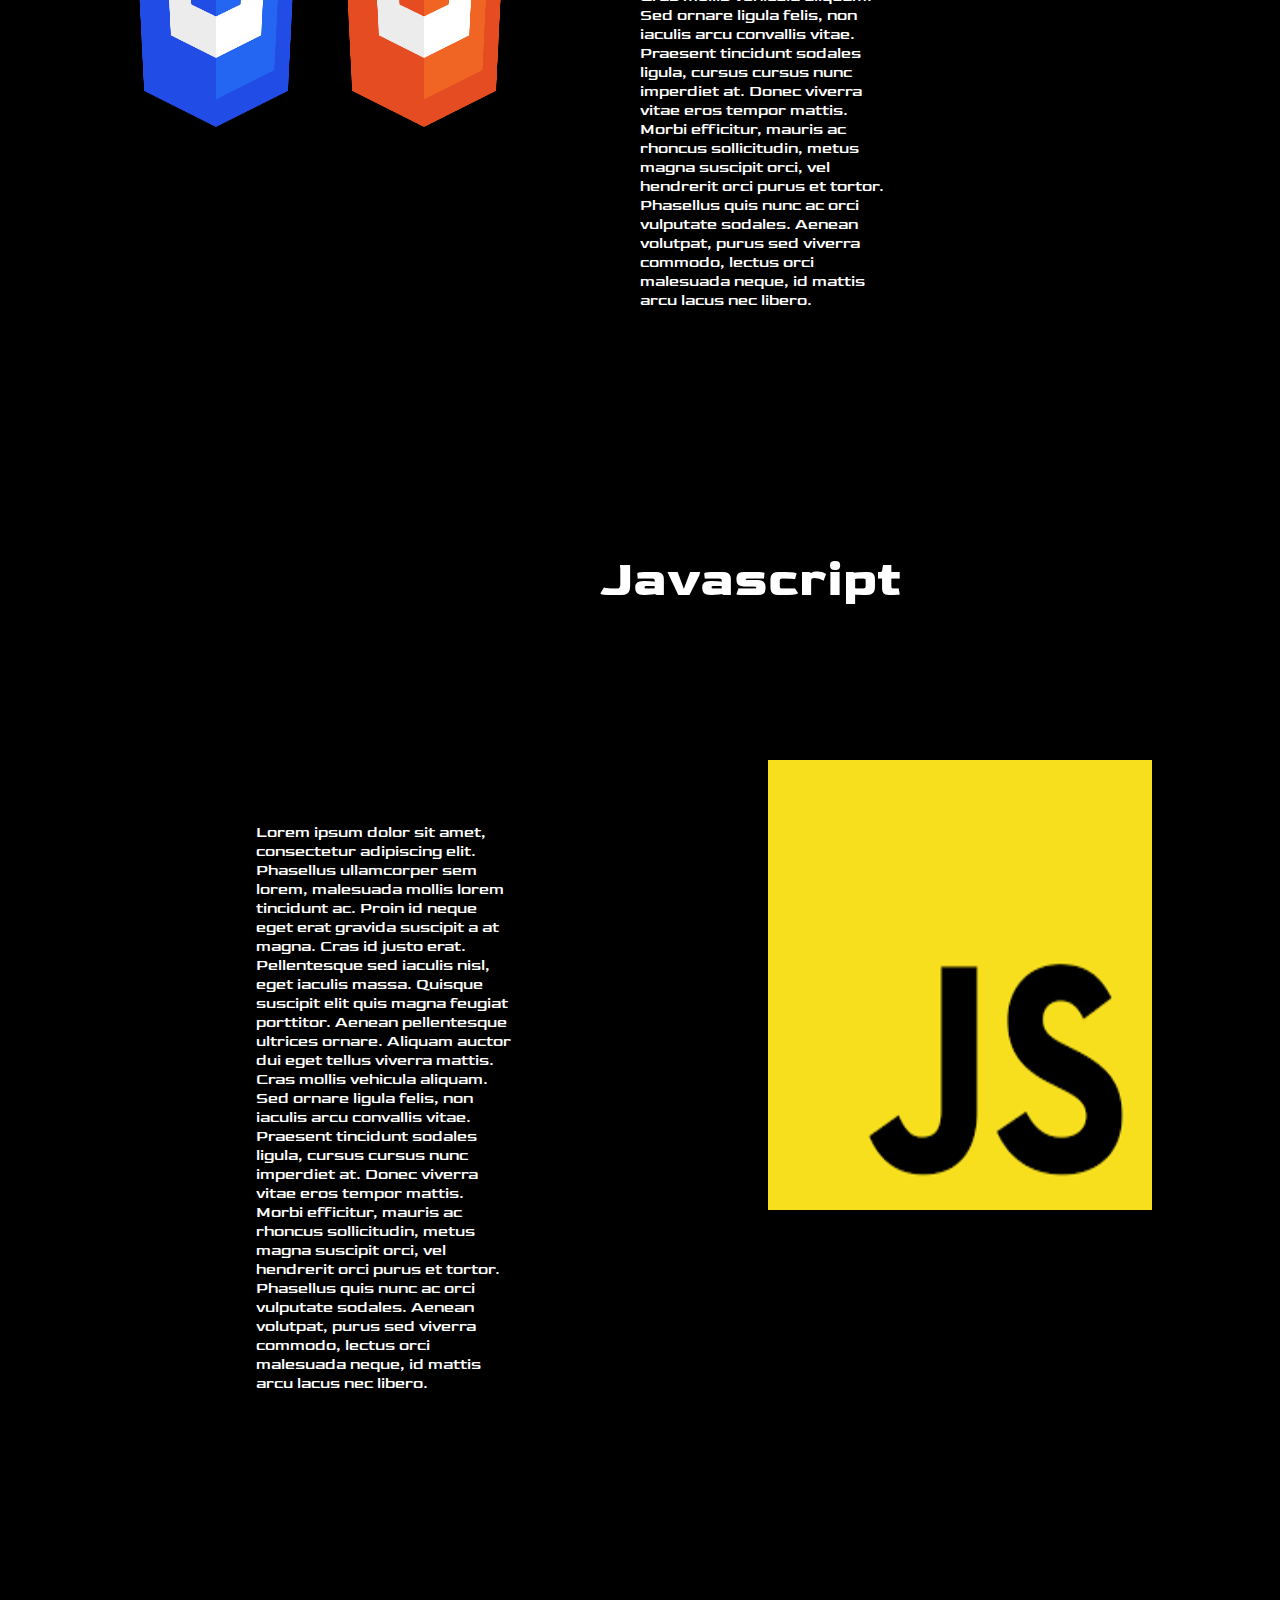
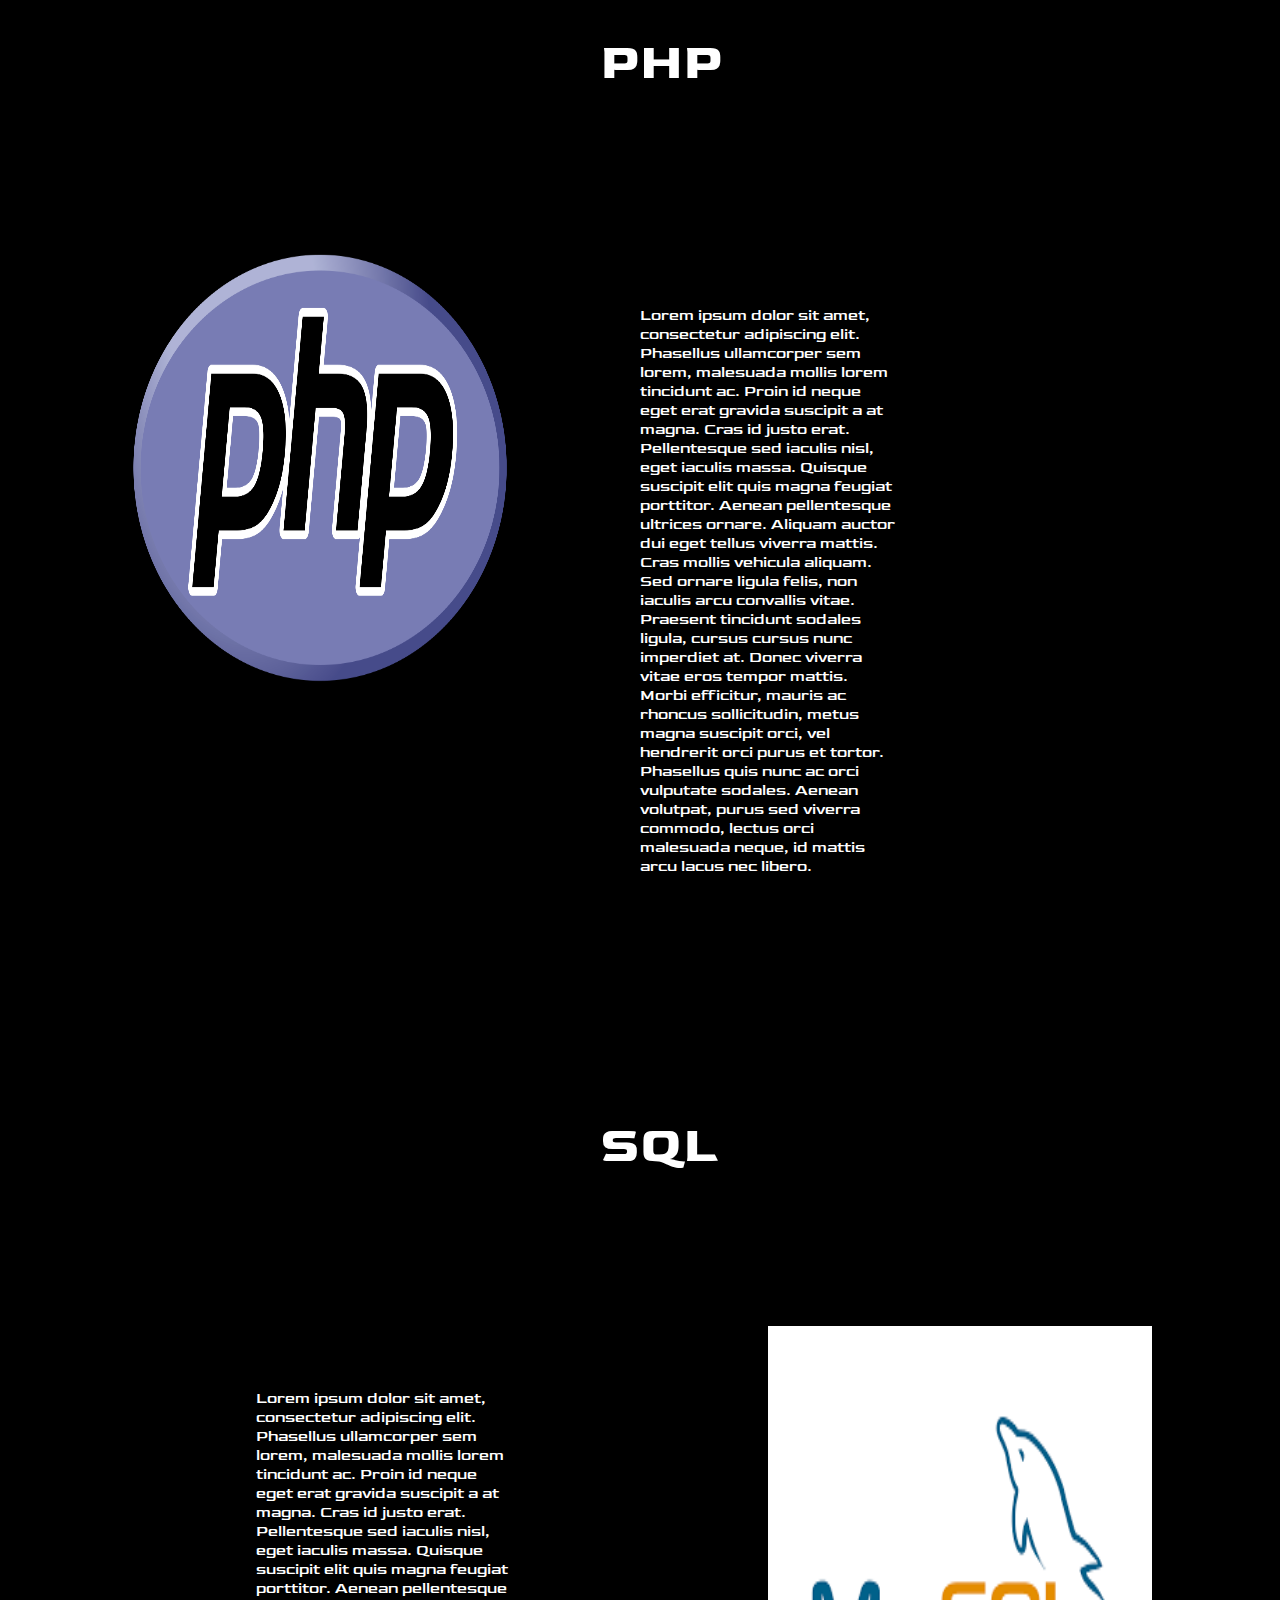
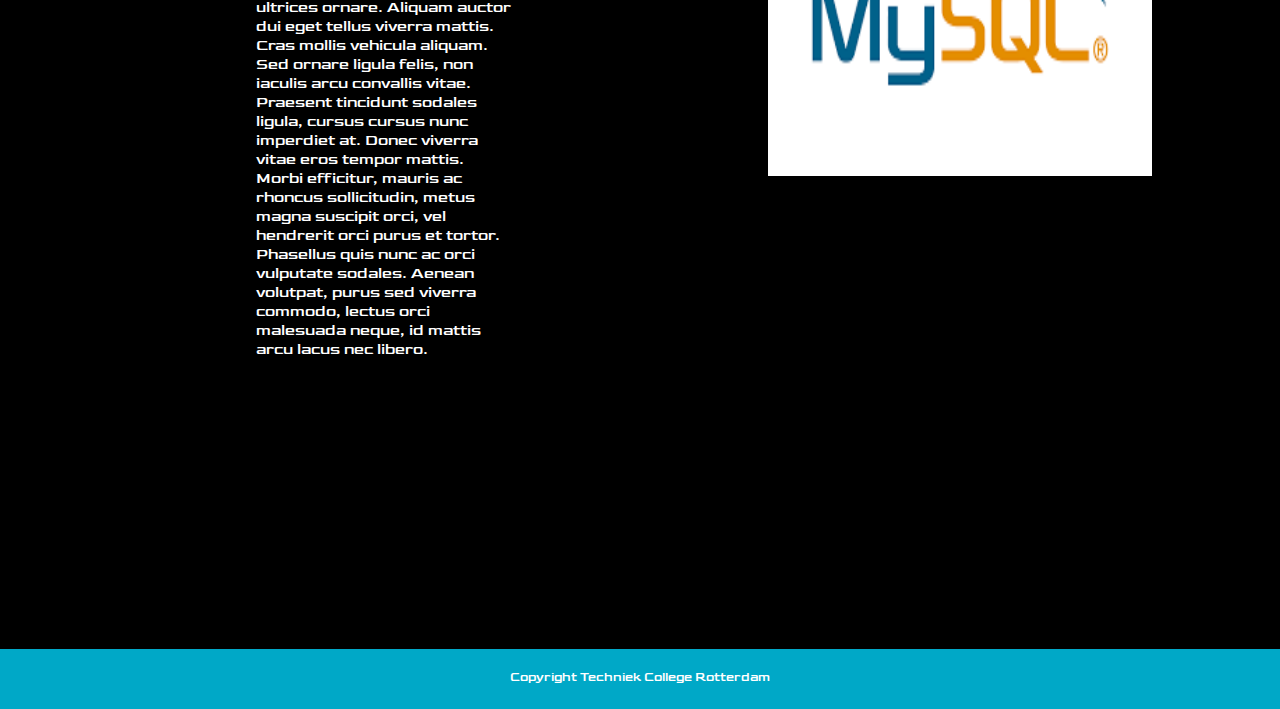
<file: Opdracht_3.1/P1-html-css-layout-main/index.html>
<!DOCTYPE html>
<html lang="en">
  <head>
    <meta charset="UTF-8" />
    <meta http-equiv="X-UA-Compatible" content="IE=edge" />
    <meta name="viewport" content="width=device-width, initial-scale=1.0" />
    <title>Document</title>
    <link rel="stylesheet" href="style.css" />
    <link
      rel="stylesheet"
      href="https://fonts.googleapis.com/css?family=Goldman"
    />
    <style>
      body {
        font-family: "Goldman", sans-serif;
      }
    </style>
  </head>
  <body>
    <nav>
      <img src="./img/hacker.png" id="logo" />
      <ul>
        <li><a href="#">HTML/CSS</a></li>
        <li><a href="#">Javascript</a></li>
        <li><a href="#">PHP</a></li>
        <li><a href="#">SQL</a></li>
        <div class="dropdown">
          <button class="dropbtn">Jaar 2</button>
          <div class="dropdown-content">
            <a href="#">OOP</a>
            <a href="#">Laravel</a>
            <a href="#">Testen</a>
          </div>
        </div>
      </ul>
    </nav>
    <img class="image1" src="./img/hacker1.png" alt="" srcset="">
    <main>
      <header class="main">
        <h1>
          First Year TCR
         <br>
         <br>
          Programming Languages
        </h1>
      </header>
    
      <section>
        <header><h2>HTML/CSS</h2></header>
        <div class="test">
        <img
          class="imgright"
          src="./img/shish3.png"
          alt="htmlcss"
          width="150"
          height="150"
        />
        <p class="paragraphleft">
          Lorem ipsum dolor sit amet, consectetur adipiscing elit. Phasellus
          ullamcorper sem lorem, malesuada mollis lorem tincidunt ac. Proin id
          neque eget erat gravida suscipit a at magna. Cras id justo erat.
          Pellentesque sed iaculis nisl, eget iaculis massa. Quisque suscipit
          elit quis magna feugiat porttitor. Aenean pellentesque ultrices
          ornare. Aliquam auctor dui eget tellus viverra mattis. Cras mollis
          vehicula aliquam. Sed ornare ligula felis, non iaculis arcu convallis
          vitae. Praesent tincidunt sodales ligula, cursus cursus nunc imperdiet
          at. Donec viverra vitae eros tempor mattis. Morbi efficitur, mauris ac
          rhoncus sollicitudin, metus magna suscipit orci, vel hendrerit orci
          purus et tortor. Phasellus quis nunc ac orci vulputate sodales. Aenean
          volutpat, purus sed viverra commodo, lectus orci malesuada neque, id
          mattis arcu lacus nec libero.
        </p>
      </div>
      </section>
    <section>
      <header><h2>Javascript</h2></header>
   
      <img
        class="imgleft"
        src="./img/javascript.png"
        alt="js"
        height="150"
        width="150 "
      />

    
        <p class="paragraphright">
          Lorem ipsum dolor sit amet, consectetur adipiscing elit. Phasellus
          ullamcorper sem lorem, malesuada mollis lorem tincidunt ac. Proin id
          neque eget erat gravida suscipit a at magna. Cras id justo erat.
          Pellentesque sed iaculis nisl, eget iaculis massa. Quisque suscipit
          elit quis magna feugiat porttitor. Aenean pellentesque ultrices
          ornare. Aliquam auctor dui eget tellus viverra mattis. Cras mollis
          vehicula aliquam. Sed ornare ligula felis, non iaculis arcu convallis
          vitae. Praesent tincidunt sodales ligula, cursus cursus nunc imperdiet
          at. Donec viverra vitae eros tempor mattis. Morbi efficitur, mauris ac
          rhoncus sollicitudin, metus magna suscipit orci, vel hendrerit orci
          purus et tortor. Phasellus quis nunc ac orci vulputate sodales. Aenean
          volutpat, purus sed viverra commodo, lectus orci malesuada neque, id
          mattis arcu lacus nec libero.
        </p>
      </section>
      <section>
      <header><h2>PHP</h2></header>
    
      <img class="imgright" src="./img/php.png" alt="PHP" width="150" height="150" />
      
      
        <p class="paragraphleft">
          Lorem ipsum dolor sit amet, consectetur adipiscing elit. Phasellus
          ullamcorper sem lorem, malesuada mollis lorem tincidunt ac. Proin id
          neque eget erat gravida suscipit a at magna. Cras id justo erat.
          Pellentesque sed iaculis nisl, eget iaculis massa. Quisque suscipit
          elit quis magna feugiat porttitor. Aenean pellentesque ultrices
          ornare. Aliquam auctor dui eget tellus viverra mattis. Cras mollis
          vehicula aliquam. Sed ornare ligula felis, non iaculis arcu convallis
          vitae. Praesent tincidunt sodales ligula, cursus cursus nunc imperdiet
          at. Donec viverra vitae eros tempor mattis. Morbi efficitur, mauris ac
          rhoncus sollicitudin, metus magna suscipit orci, vel hendrerit orci
          purus et tortor. Phasellus quis nunc ac orci vulputate sodales. Aenean
          volutpat, purus sed viverra commodo, lectus orci malesuada neque, id
          mattis arcu lacus nec libero.
        </p>
      </section>
  
      <section>
      <header><h2>SQL</h2></header>
    
      <img
        class="imgleft"
        src="./img/mysql.png"
        alt="mysql"
        width="150"
        height="150"
      />
    
      <p class="paragraphright">
        Lorem ipsum dolor sit amet, consectetur adipiscing elit. Phasellus
        ullamcorper sem lorem, malesuada mollis lorem tincidunt ac. Proin id
        neque eget erat gravida suscipit a at magna. Cras id justo erat.
        Pellentesque sed iaculis nisl, eget iaculis massa. Quisque suscipit elit
        quis magna feugiat porttitor. Aenean pellentesque ultrices ornare.
        Aliquam auctor dui eget tellus viverra mattis. Cras mollis vehicula
        aliquam. Sed ornare ligula felis, non iaculis arcu convallis vitae.
        Praesent tincidunt sodales ligula, cursus cursus nunc imperdiet at.
        Donec viverra vitae eros tempor mattis. Morbi efficitur, mauris ac
        rhoncus sollicitudin, metus magna suscipit orci, vel hendrerit orci
        purus et tortor. Phasellus quis nunc ac orci vulputate sodales. Aenean
        volutpat, purus sed viverra commodo, lectus orci malesuada neque, id
        mattis arcu lacus nec libero.
      </p>
    </section>
    </main>

    <footer>
      <p class="a">Copyright Techniek College Rotterdam</p>
    </footer>
  </body>
</html>
</file>
<file: eindopdracht/style.css>
* {
    margin: 0;
    padding: 0;
    box-sizing: border-box;
  }
  
  body {
    min-height: 100vh;
    position: relative;
    overflow-x: hidden;
  }

  nav {
    overflow: hidden;
  }

  nav ul {
    display: flex;
  align-items: center;
  list-style-type: none;
  }

  nav li {
  display: flex;
  align-items: center;
  font-size: 1.5rem;
  margin-top: 1rem;
  color: white;
  font-size: large;
  }

  .Travellylogo {
    font-family: "Pattaya" , sans-serif;
    color: white;
  }

  body {
    font-family: "Poppins" , sans-serif;
  }

  .navbar {
    background-color: #131c27;
    height: 10vh;
  }
</file>
<file: Opdracht 6.2/style.css>
* {

}

.flex-container {
  background-color: gray;
  display: flex;
  align-items: center;
  justify-content: center;
  flex-direction: row-reverse;
  height: 100vh;
  width: 100vw;
}

.item1 {
  background-color: blue;
  height: 200px;
  width: 200px;
  margin: 2rem;
  text-align: center;
}

.item2 {
  background-color: black;
  height: 200px;
  width: 200px;
  margin: 2rem;
  text-align: center;
}

.item3 {
  background-color: red;
  height: 200px;
  width: 200px;
  margin: 2rem;
  text-align: center;
}

.item4 {
  background-color: green;
  height: 200px;
  width: 200px;
  margin: 2rem;
  text-align: center;
}
</file>
<file: Opdracht 7.1/style.css>
*{
    margin: 0%;
    padding: 0%;
}

div {
    height: 35vh;
}

.block {
    display: none;
    background-color: white;
    width: 20px;
    height: 20px;
}

nav {
    display: flex;
    align-items: center;
    justify-content: space-around;
    background-color:red ;
    color: white;
    height: 50px;
}


.text1 {
    background-color: yellow;
    
}

.text2 {
    background-color: orange;
    
}

.text3 {
    
    background-color: green;
}

@media screen and (max-width: 768px) {
    .text1 {
        background-color: #fe4657;
        color: white;
    }
    .text2 {
        background-color: #5352ec;
        color: white;
    }
    .text3 {
        background-color: #3742f9;
        color: white;
    }
    
    nav {
        background-color: #ff6b81;
    }
}

@media screen and (max-width: 576px) {
    .text1 {
        background-color: #7ed6df;
        color: white;
    }
    .text2 {
        background-color: #e056fd;
        color: white;
    }
    .text3 {
        background-color: #30336a;
        color: white;
    }
    
    nav {
        background-color: #686de0;
    }

    .block {
     display: block;
    }
}
</file>
<file: opdracht_2.1/style.css>
h1 {
    color: red;
  }

  h1 {
    font-size: 50px;
  }

  p {
    color: rgb(0, 0, 0);
  }

 p {
    font-size: 20px;
  }

  h2 {
    color: red;
  }

  h2 {
    font-size: 50px;
  }

  h3 {
    color: red;
  }

  h3 {
    font-size: 50px;
  }

  h4 {
    color: green;
  }

  h4 {
    font-size: 30px;
  }
</file>
<file: opdracht_4.1/style.css>
h1 {
color: red;
font-weight: bold;
font-style: italic;
font-size: 24px;
}

.container {
    font-weight: bold;
}

.paragraph1 {
    color: white;
}

a {
    color: #8A2BE2;
    text-decoration: none;
}

p {
    color:#4D4D4D;  
}

h2 {
    font-size: 20px;
    color: #0000ff;
    font-weight: bold;
}

h3 {
    font-size: 16px;
    color: teal;
    font-weight: bold;
}

header {
    border: solid black 10px;
    border-radius: 5px;
    border-width: 10px;
    background-image: url("img/background1.png") ;
    background-repeat: no-repeat;
    background-position: center;
    background-color: black;
    background-size: cover;
    height: 33vh;
    width: 100vw;
}

img {
    border: 5px solid #ddd;
    border-radius: 8px;
    padding: 10px;
    width: 50vw;
  }

  .a1 {
    border: 5px solid;
    border-radius: 5px;
    padding: fit-content;
    width: fit-content;
    height: fit-content;
  }

  .a2 {
    border: 5px solid;
    border-radius: 5px;
    padding: fit-content;
    width: fit-content;
    height: fit-content;
  }

  .a3 {
    border: 5px solid;
    border-radius: 5px;
    padding: fit-content;
    width: fit-content;
    height: fit-content;
  }
  
  .a4 {
    border: 5px solid;
    border-radius: 5px;
    padding: fit-content;
    width: fit-content;
    height: fit-content;
  }

  .a5 {
    border: 5px solid;
    border-radius: 5px;
    padding: fit-content;
    width: fit-content;
    height: fit-content;
  }
</file>
<file: opdracht_4/style.css>
h1 {
color: red;
font-weight: bold;
font-style: italic;
font-size: 24px;
}

.container {
    font-weight: bold;
}

.paragraph1 {
    color: white;
}

a {
    color: #8A2BE2;
    text-decoration: none;
}

p {
    color:#4D4D4D;  
}

h2 {
    font-size: 20px;
    color: #0000ff;
    font-weight: bold;
}

h3 {
    font-size: 16px;
    color: teal;
    font-weight: bold;
}

header {
    border: solid black 10px;
    border-radius: 5px;
    border-width: 10px;
    background-image: url("img/background1.png") ;
    background-repeat: no-repeat;
    background-position: center;
    background-color: black;
    background-size: cover;
    height: 33vh;
    width: 100vw;
}

img {
    border: 5px solid #ddd;
    border-radius: 8px;
    padding: 10px;
    width: 50vw;
  }

  .a1 {
    border: 5px solid;
    border-radius: 5px;
    padding: fit-content;
    width: fit-content;
    height: fit-content;
  }

  .a2 {
    border: 5px solid;
    border-radius: 5px;
    padding: fit-content;
    width: fit-content;
    height: fit-content;
  }

  .a3 {
    border: 5px solid;
    border-radius: 5px;
    padding: fit-content;
    width: fit-content;
    height: fit-content;
  }
  
  .a4 {
    border: 5px solid;
    border-radius: 5px;
    padding: fit-content;
    width: fit-content;
    height: fit-content;
  }

  .a5 {
    border: 5px solid;
    border-radius: 5px;
    padding: fit-content;
    width: fit-content;
    height: fit-content;
  }
</file>
<file: rANDOM/style.css>
#header{
    height:30px
  }
  #main{
    min-height:calc(100vh);
  }
  #footer{
    position: absolute;
    height: 3rem;
    width: 100%;
    background-color: blue;
    margin-right:80%;
  }
</file>
<file: Opdracht_3.1/P1-html-css-layout-main/style.css>
* {
  margin: 0;
  padding: 0;
  box-sizing: border-box;
}
html {
  font-size: 62.5%;
}
body {
  font-family: "Goldman", sans-serif;
  background-repeat: no-repeat;
  background-position: top;
  background-size: cover;
  position: relative;
  background-color: black;
  overflow-x: hidden;
}

.image1 {
  background-color: black;
  width: 100vw;
  height: 40vw;
}


p {
  color: white;
  position: relative;
}


nav {
  z-index: 1;
  display: flex;
  overflow: hidden;
  top: 0;
  width: 100%;
  padding: 2rem;
  min-height: 10vh;
  position: fixed;
  align-items: center;
  flex-wrap: wrap;
  margin: auto;
  background: #00a8c7;
  justify-content: space-between;
}
nav ul {
  display: flex;
  align-items: center;
  list-style-type: none;
}
nav li {
  display: flex;
  align-items: center;
  font-size: 2.5rem;
  padding: 0 4rem 0 4rem;
}
nav a {
  color: white;
  text-decoration: none;
}
nav img {
  width: 5vw;
}

footer {
  background-color: #00a8c7;
  height: 6rem;
  margin-top: 20rem;
  width: 100vw
}

.a {
  text-align: center;
  font-size: small;
  padding-top: 2rem;
  margin-bottom: 10rem;
}

h1 {
  color: white;
  font-weight: bold;
  left: 40rem;
  position: relative;
  bottom: 35rem;
  font-size: 700%;
  width: 80%;
}

h2 {
  color: white;
  font-weight: bold;
  left: 60rem;
  position: relative;
  font-size: 500%;
  top: 15rem;
}


.main {
  margin-top: 15rem;
}

.imgright {
  position: relative;
  left: 10vw;
  top: 30rem;
  width: 30vw;
  height: 50vh;
}

.imgleft {
  position: relative;
  left: 60vw;
  top: 30rem;
  width: 30vw;
  height: 50vh;
}

.paragraphright {
  position: relative;
  left: 20vw;
  width: 20vw;
  bottom: 10vh;
  font-size: medium;
}

.paragraphleft {
  position: relative;
  left: 50vw;
  width: 20vw;
  bottom: 10vh;
  font-size: medium;
}

.dropbtn {
  background-color: #00a8c7;
  color: white;
  padding: 1.6rem;
  font-size: 2.5rem;
  border: none;
  width: 100%;
  font-family: "Goldman", sans-serif;
}

.dropdown {
  position: relative;
  display: inline-block;
}

.dropdown-content {
  display: none;
  position: fixed;
  background-color: #f1f1f1;
  color: black;
  min-width: 20rem;
  box-shadow: 0px 8px 16px 0px rgba(0,0,0,0.2);
  z-index: 1;
  font-size: 2rem;
}

.dropdown-content a {
  display: flex;
  justify-content: left;
  flex-direction: column;
  color: #00a8c7;
  padding: 12px 16px;
  text-decoration: none;
}

.dropdown:hover .dropdown-content {
  display: flex;
  flex-direction: column;
  color: #00a8c7;
}

.dropdown:hover .dropbtn {
  display: flex;
  flex-direction: column;
  background-color: #ffffff;
  color: #00a8c7;
}
</file>
